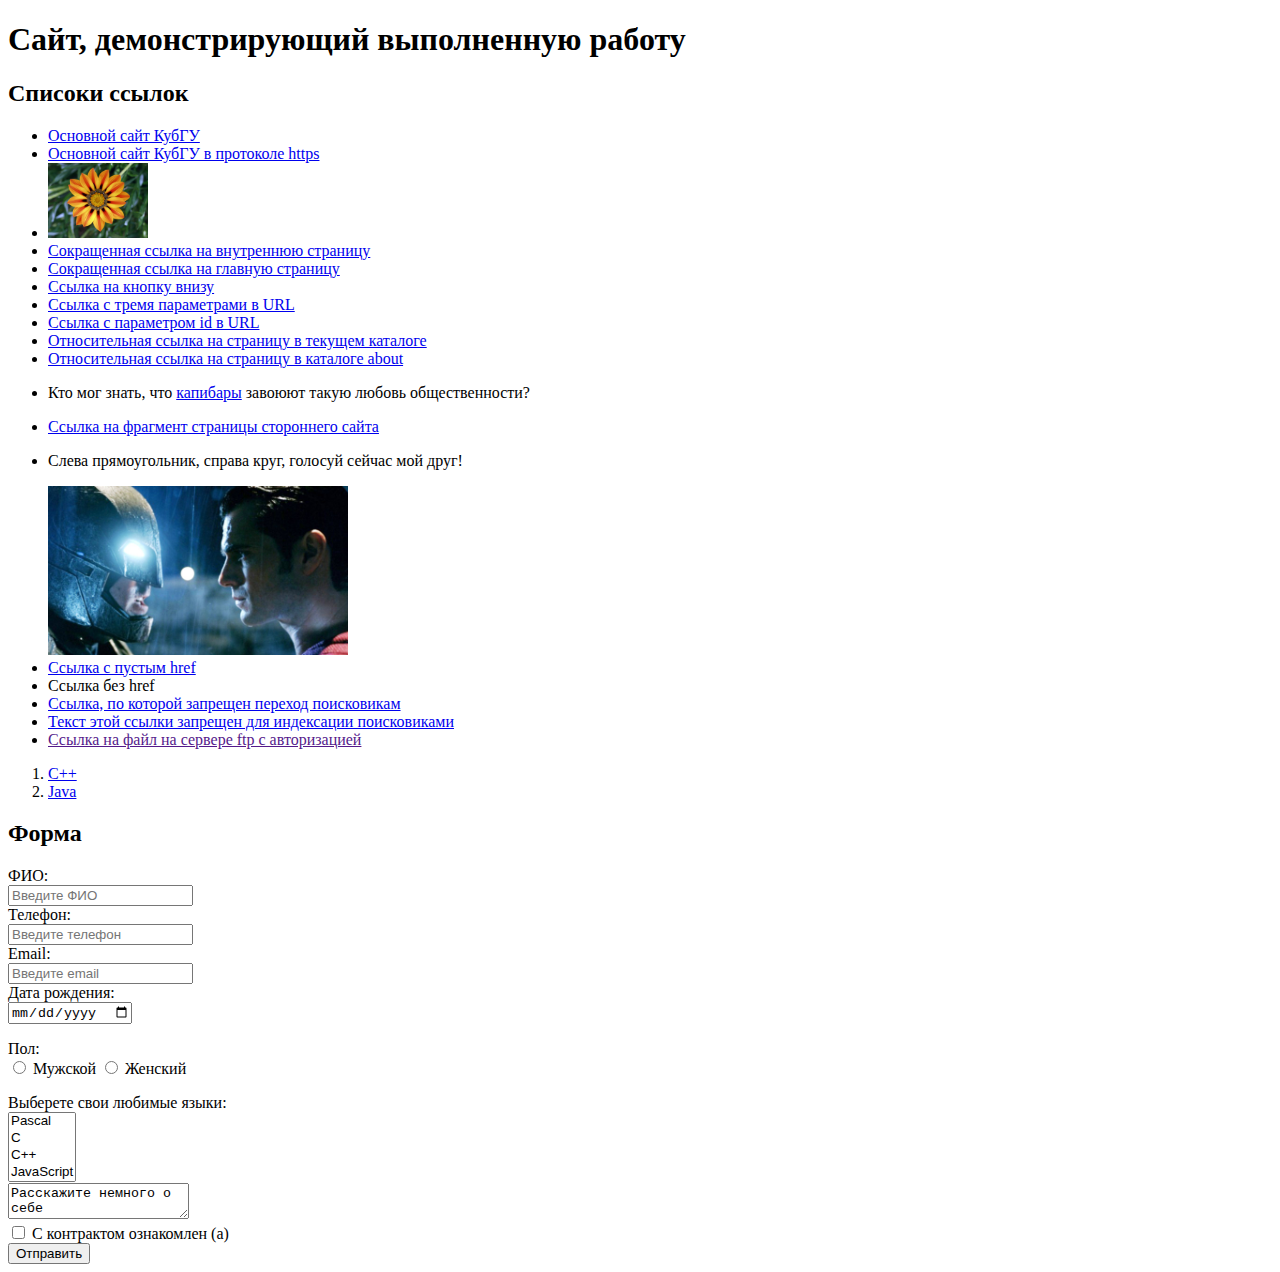
<file: index.html>
<!DOCTYPE html>
<html lang="ru">
<head>
    <meta charset="UTF-8">
    <title>Главная</title>
</head>
<body>
    <h1>Сайт, демонстрирующий выполненную работу</h1>
    <h2>Списоки ссылок</h2>
    <ul>
        <li>
            <a href="http://www.kubsu.ru/index.php">Основной сайт КубГУ</a>
        </li>
        <li>
            <a href="https://www.kubsu.ru/index.php">Основной сайт КубГУ в протоколе https</a>
        </li>
        <li>
            <a href="https://ru.wikipedia.org/wiki/Портал:Ботаника/Избранное_изображение/Архив/Октябрь_2008—ноябрь_2009">
                <img src="image.jpg" width="100" alt="Цветочек">
            </a>
        </li>
        <li>
            <a href="/inner.html">Сокращенная ссылка на внутреннюю страницу</a>
        </li>
        <li>
            <a href="/index.html">Сокращенная ссылка на главную страницу</a>
        </li>
        <li>
            <a href="#Unique_Id">Ссылка на кнопку внизу</a>
        </li>
        <li>
            <a href="https://www.youtube.com/watch?v=xm3YgoEiEDc&t=400s&ab_channel=10Hours&t=10000">Ссылка с тремя параметрами в URL</a>
        </li>
        <li>
            <a href="https://ru.wikipedia.org/wiki/Бэтмен#toc">Ссылка с параметром id в URL</a>
        </li>
        <li>
            <a href="inner.html">Относительная ссылка на страницу в текущем каталоге</a>
        </li>
        <li>
            <a href="about/about_inner.html">Относительная ссылка на страницу в каталоге about</a>
        </li>
        <li>
            <p>Кто мог знать, что <a href="https://www.zoopark-rostov.ru/index.php/novosti-i-sobytiya/667-5-interesnykh-faktov-o-kapibarakh">капибары</a> завоюют такую любовь общественности?</p>
        </li>
        <li>
            <a href="https://stackoverflow.com/questions/396145/how-can-i-vertically-center-a-div-element-for-all-browsers-using-css#answers-header">Ссылка на фрагмент страницы стороннего сайта</a>
        </li>
        <li>
            <p>
                Слева прямоугольник, справа круг, голосуй сейчас мой друг!
            </p>
            <img src="image2.jpg" alt="Бэтмен против Супермена" usemap="#Picture" width="300">
            <map name="Picture">
                <area shape="rect" coords="0,0,100,150" href="https://ru.wikipedia.org/wiki/Бэтмен" title="За Бэта!" alt="Бэтмен">
                <area shape="circle" coords="230,80,50" href="https://ru.wikipedia.org/wiki/Супермен" title="Я супер как и он!" alt="Супермен">
            </map>
        </li>
            
        <li>
            <a href="/">Ссылка с пустым href</a>
        </li>
        <li>
            <a>Ссылка без href</a>
        </li>
        <li>
            <a href="inner.html" rel="nofollow">Ссылка, по которой запрещен переход поисковикам</a>
        </li>
        <li>
            <!--noindex-->
                <a href="inner.html">Текст этой ссылки запрещен для индексации поисковиками</a>
            <!--/noindex-->
        </li>
        <li>
            <a href="">Ссылка на файл на сервере ftp с авторизацией</a>
        </li>
    </ul>
    <ol>
        <li>
            <a href="https://ru.wikipedia.org/wiki/C%2B%2B" title="Скорость и контроль!">C++</a>
        </li>
        <li>
            <a href="https://ru.wikipedia.org/wiki/Java" title="Мультиплатформенность наше всё!">Java</a>
        </li>
    </ol>
    <h2>Форма</h2>
    <form action="/" method="POST">
        <label>
            ФИО:
            <br>
            <input type="text" name="fio" placeholder="Введите ФИО" required pattern="^[А-Яа-яЁё\s]+$">
        </label>
        <br>
        <label>
            Телефон:
            <br>
            <input type="tel" name="tel" placeholder="Введите телефон" required pattern="^[ 0-9]+$">
        </label>
        <br>
        <label>
            Email:
            <br>
            <input type="email" name="email" placeholder="Введите email" required>
        </label>
        <br>
        <label>
            Дата рождения:
            <br>
            <input type="date" name="birthday" required>
        </label>
        <br>
        <p>
            Пол:
            <br>
            <label>
                <input type="radio" name="gender" value="male" required>
                Мужской
            </label>   
            <label>
                <input type="radio" name="gender" value="female" required>
                Женский
            </label>
        </p>
        <label>
            Выберете свои любимые языки:
            <br>
            <select name="favorite_language" multiple required>
                <option value="Pascal">Pascal</option>
                <option value="C">C</option>
                <option value="C++">C++</option>
                <option value="JavaScript">JavaScript</option>
                <option value="PHP">PHP</option>
                <option value="Python">Python</option>
                <option value="Java">Java</option>
                <option value="Haskel">Haskel</option>
                <option value="Clojure">Clojure</option>
                <option value="Prolog">Prolog</option>
                <option value="Scala">Scala</option>
            </select>
        </label>
        <br>
        <textarea name="biography" required>Расскажите немного о себе</textarea>
        <br>
        <label>
            <input type="checkbox" name="agreement" required>
            С контрактом ознакомлен (а)
        </label>
        <br>
        <input type="submit" id="Unique_Id" value="Отправить">
    </form>
</body>
</html>
</file>
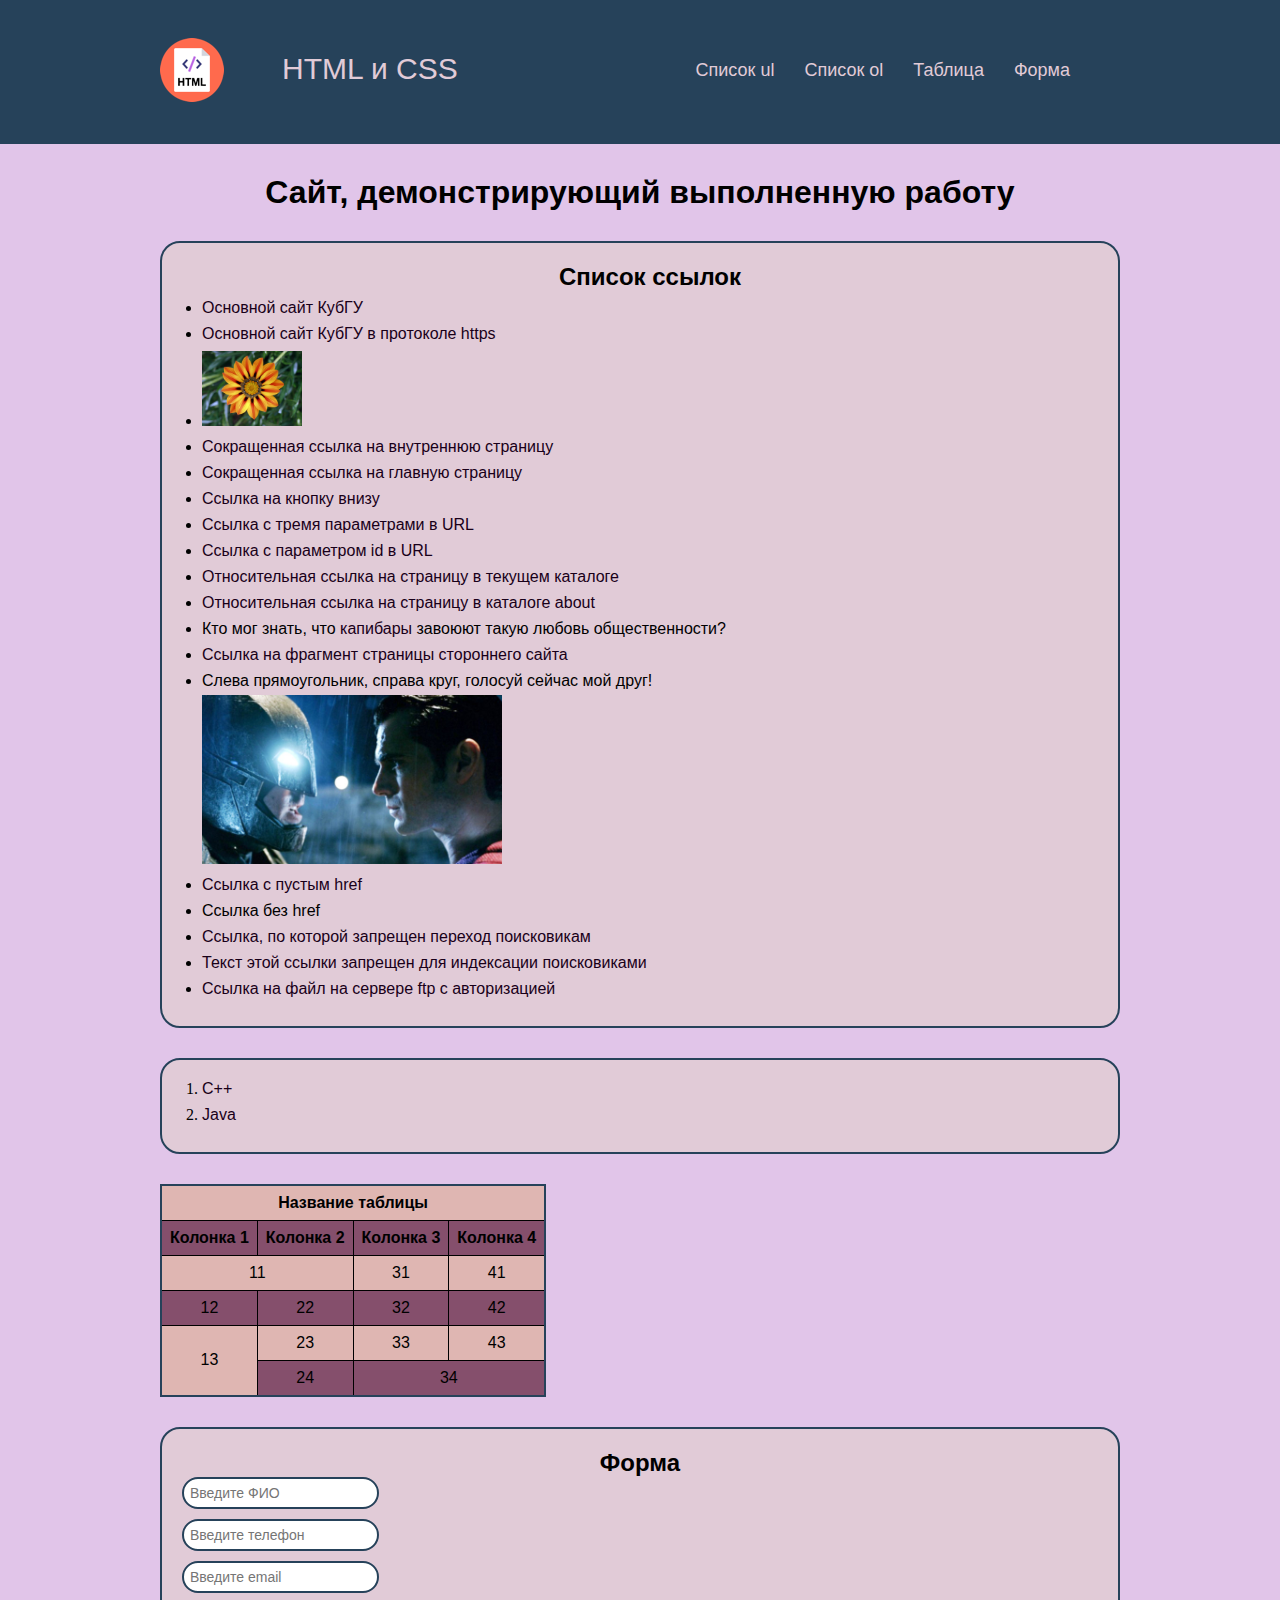
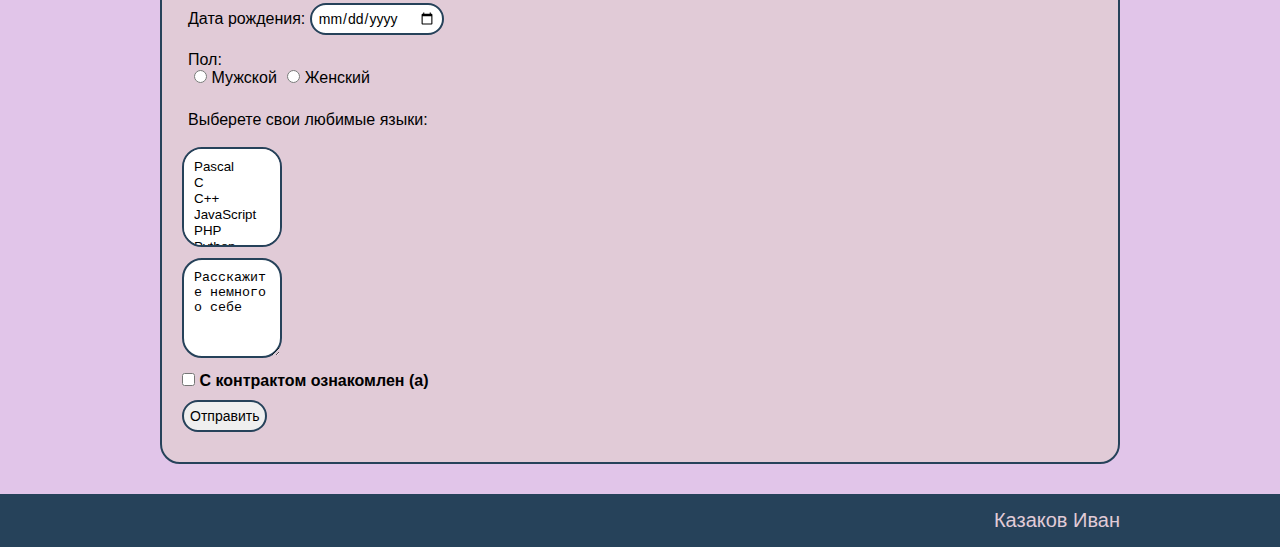
<file: web_2/index.html>
<!DOCTYPE html>
<html lang="ru">
<head>
    <meta charset="UTF-8">
    <link rel="stylesheet" href="style.css">
    <title>Главная</title>
</head>
<body>

    <header class="header">
        <div class="content">
            <div class="wrapper">
                <div class="left">
                    <div class="logo">
                        <img src="logo.png" alt="Логотип">
                    </div>
                    <div class="name">
                        HTML и CSS
                    </div>
                </div>
                <div class="right">
                    <nav>
                        <ul class="list wrapper">
                            <li>
                                <a href="https://wirelessbiobot.github.io/web_2/#id_ul">Список ul</a>
                            </li>
                            <li>
                                <a href="https://wirelessbiobot.github.io/web_2/#id_ol">Список ol</a>
                            </li>
                            <li>
                                <a href="https://wirelessbiobot.github.io/web_2/#id_table">Таблица</a>
                            </li>
                            <li>
                                <a href="https://wirelessbiobot.github.io/web_2/#id_form">Форма</a>
                            </li>
                        </ul>
                    </nav>
                </div>
            </div>
            
        </div>
    </header>

    <main>
        <div class="content">
            <div class="background">
                <h1>Сайт, демонстрирующий выполненную работу</h1>
                <ul id="id_ul" class="references block">
                    <li class="references__item block_title list_title">
                        <h2>Список ссылок</h2>
                    </li>
                    <li class="references__item">
                        <a href="http://www.kubsu.ru/index.php">Основной сайт КубГУ</a>
                    </li>
                    <li class="references__item">
                        <a href="https://www.kubsu.ru/index.php">Основной сайт КубГУ в протоколе https</a>
                    </li>
                    <li class="references__item">
                        <a href="https://ru.wikipedia.org/wiki/Портал:Ботаника/Избранное_изображение/Архив/Октябрь_2008—ноябрь_2009">
                            <img src="image.jpg" width="100" alt="Цветочек">
                        </a>
                    </li>
                    <li class="references__item">
                        <a href="/inner.html">Сокращенная ссылка на внутреннюю страницу</a>
                    </li>
                    <li class="references__item">
                        <a href="/index.html">Сокращенная ссылка на главную страницу</a>
                    </li>
                    <li class="references__item">
                        <a href="#Unique_Id">Ссылка на кнопку внизу</a>
                    </li>
                    <li class="references__item">
                        <a href="https://www.youtube.com/watch?v=xm3YgoEiEDc&t=400s&ab_channel=10Hours&t=10000">Ссылка с тремя параметрами в URL</a>
                    </li>
                    <li class="references__item">
                        <a href="https://ru.wikipedia.org/wiki/Бэтмен#toc">Ссылка с параметром id в URL</a>
                    </li>
                    <li class="references__item">
                        <a href="inner.html">Относительная ссылка на страницу в текущем каталоге</a>
                    </li>
                    <li class="references__item">
                        <a href="about/about_inner.html">Относительная ссылка на страницу в каталоге about</a>
                    </li>
                    <li class="references__item">
                        <p>Кто мог знать, что <a href="https://www.zoopark-rostov.ru/index.php/novosti-i-sobytiya/667-5-interesnykh-faktov-o-kapibarakh">капибары</a> завоюют такую любовь общественности?</p>
                    </li>
                    <li class="references__item">
                        <a href="https://stackoverflow.com/questions/396145/how-can-i-vertically-center-a-div-element-for-all-browsers-using-css#answers-header">Ссылка на фрагмент страницы стороннего сайта</a>
                    </li>
                    <li class="references__item">
                        <p>
                            Слева прямоугольник, справа круг, голосуй сейчас мой друг!
                        </p>
                        <img src="image2.jpg" alt="Бэтмен против Супермена" usemap="#Picture" width="300">
                        <map name="Picture">
                            <area shape="rect" coords="0,0,100,150" href="https://ru.wikipedia.org/wiki/Бэтмен" title="За Бэта!" alt="Бэтмен">
                            <area shape="circle" coords="230,80,50" href="https://ru.wikipedia.org/wiki/Супермен" title="Я супер как и он!" alt="Супермен">
                        </map>
                    </li>
                        
                    <li class="references__item">
                        <a href="/">Ссылка с пустым href</a>
                    </li>
                    <li class="references__item">
                        <a>Ссылка без href</a>
                    </li>
                    <li class="references__item">
                        <a href="inner.html" rel="nofollow">Ссылка, по которой запрещен переход поисковикам</a>
                    </li>
                    <li class="references__item">
                        <!--noindex-->
                            <a href="inner.html">Текст этой ссылки запрещен для индексации поисковиками</a>
                        <!--/noindex-->
                    </li>
                    <li class="references__item">
                        <a href="">Ссылка на файл на сервере ftp с авторизацией</a>
                    </li>
                </ul>
                <ol id="id_ol" class="references block">
                    <li class="references__item">
                        <a href="https://ru.wikipedia.org/wiki/C%2B%2B" title="Скорость и контроль!">C++</a>
                    </li>
                    <li class="references__item">
                        <a href="https://ru.wikipedia.org/wiki/Java" title="Мультиплатформенность наше всё!">Java</a>
                    </li>
                </ol>
    
                <table id="id_table" class="table block">
                    <tr class="odd">
                        <th class="table_header table_item" colspan="4">
                            Название таблицы
                        </th>
                    </tr>
                    <tr class="even">
                        <th class="table_item">Колонка 1</th>
                        <th class="table_item">Колонка 2</th>
                        <th class="table_item">Колонка 3</th>
                        <th class="table_item">Колонка 4</th>
                    </tr>
                    <tr class="odd">
                        <td colspan="2" class="table_item">11</td>
                        <td class="table_item">31</td>
                        <td class="table_item">41</td>
                    </tr>
                    <tr class="even">
                        <td class="table_item">12</td>
                        <td class="table_item">22</td>
                        <td class="table_item">32</td>
                        <td class="table_item">42</td>
                    </tr>
                    <tr class="odd">
                        <td rowspan="2" class="table_item">13</td>
                        <td class="table_item">23</td>
                        <td class="table_item">33</td>
                        <td class="table_item">43</td>
                    </tr>
                    <tr class="even">
                        <td class="table_item">24</td>
                        <td colspan="2" class="table_item">34</td>
                    </tr>
                </table>
    
                <form id="id_form" action="/" method="POST" class="block">
                <h2 class="block_title">Форма</h2>
                    <label>
                        <input class="form_item" type="text" name="fio" placeholder="Введите ФИО" required pattern="^[А-Яа-яЁё\s]+$">
                    </label>
                    <br>
                    <label>
                        <input class="form_item" type="tel" name="tel" placeholder="Введите телефон" required pattern="^[ 0-9]+$">
                    </label>
                    <br>
                    <label>
                        <input class="form_item" type="email" name="email" placeholder="Введите email" required>
                    </label>
                    <br>
                    <label class="form_text">
                        Дата рождения:
                        <input class="form_item" type="date" name="birthday" required>
                    </label>
                    <br>
                    <p class="form_text">
                        Пол:
                        <br>
                        <label class="form_text">
                            <input type="radio" name="gender" value="male" required>
                            Мужской
                        </label>   
                        <label>
                            <input type="radio" name="gender" value="female" required>
                            Женский
                        </label>
                    </p>
                    <br>
                    <label class="form_text">
                        Выберете свои любимые языки:
                        <br>
                        <br>
                        <select name="favorite_language" multiple required>
                            <option value="Pascal">Pascal</option>
                            <option value="C">C</option>
                            <option value="C++">C++</option>
                            <option value="JavaScript">JavaScript</option>
                            <option value="PHP">PHP</option>
                            <option value="Python">Python</option>
                            <option value="Java">Java</option>
                            <option value="Haskel">Haskel</option>
                            <option value="Clojure">Clojure</option>
                            <option value="Prolog">Prolog</option>
                            <option value="Scala">Scala</option>
                        </select>
                    </label>
                    <br>
                    <textarea name="biography" required>Расскажите немного о себе</textarea>
                    <br>
                    <label class="agreement">
                        <input type="checkbox" name="agreement" required>
                        С контрактом ознакомлен (а)
                    </label>
                    <br>
                    <input class="form_item button" type="submit" id="Unique_Id" value="Отправить">
                </form>
            </div>
        </div>
    </main>

    <footer class="footer">
        <div class="content">
            <div class="wrapper">
                <div class="footer__text">
                    Казаков Иван
                </div>
            </div>
        </div>
    </footer>
</body>
</html>
</file>
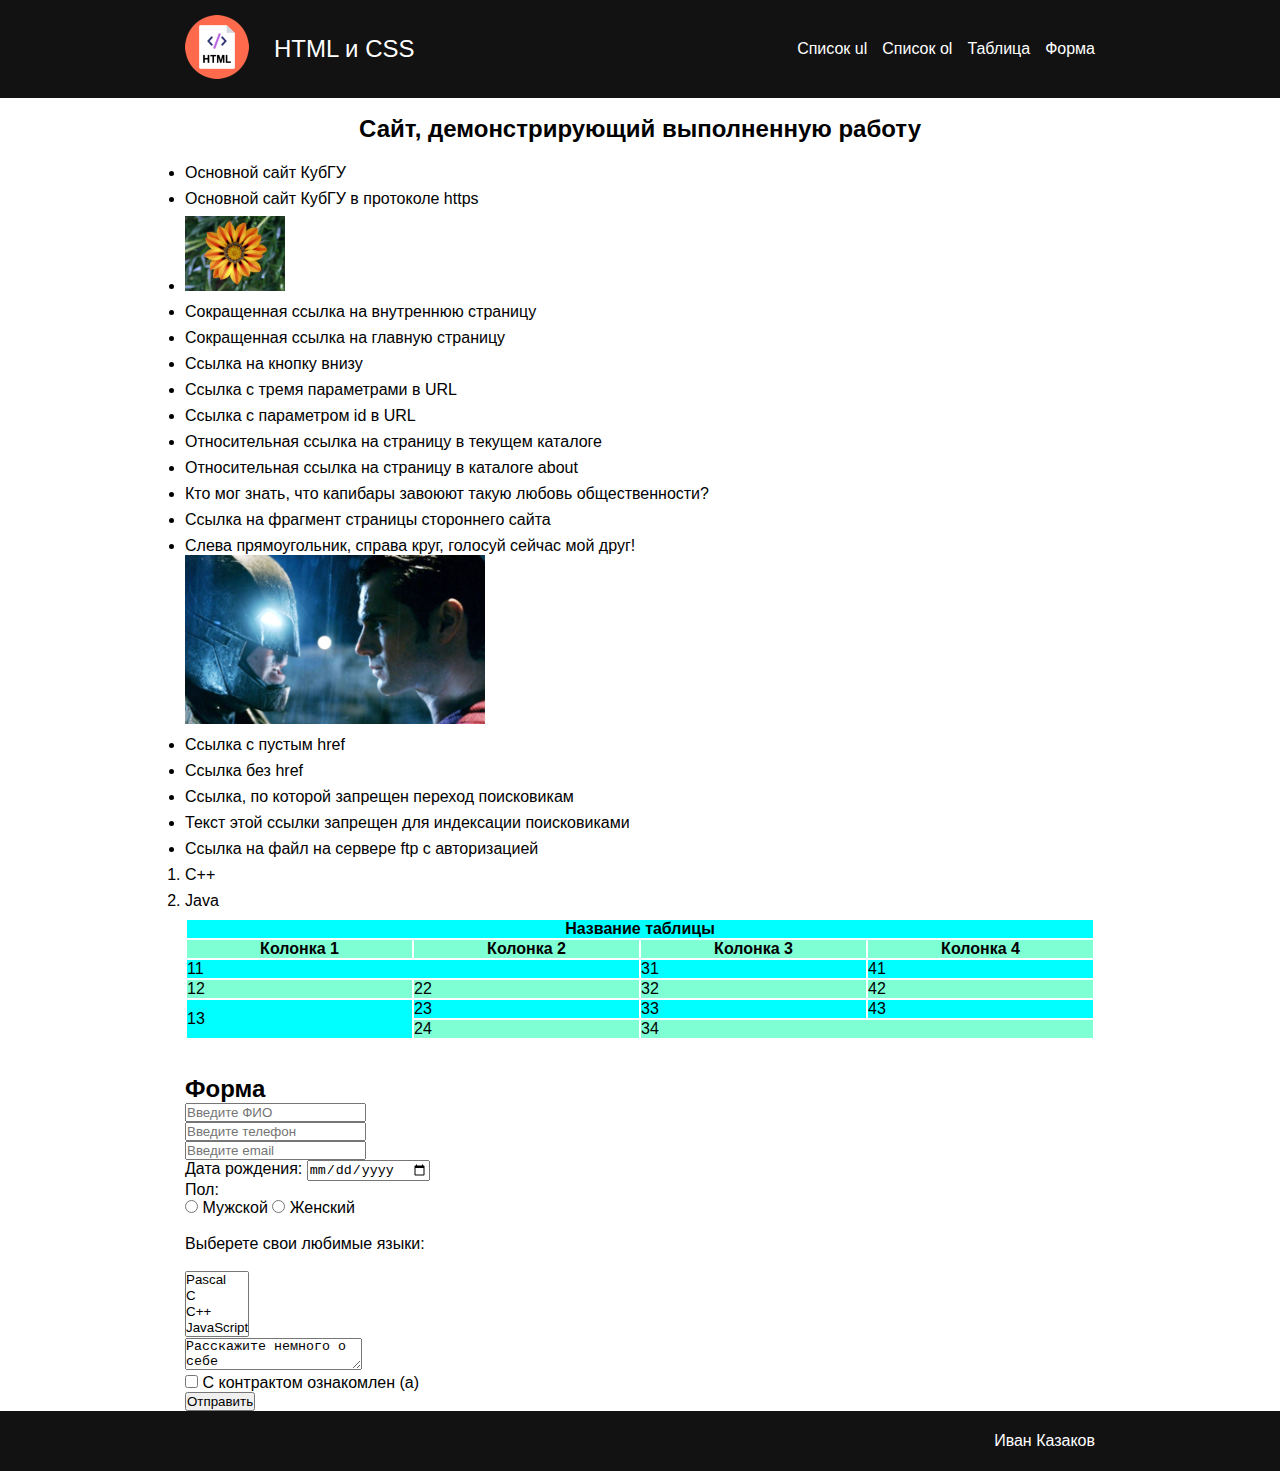
<file: web_3/index.html>
<!DOCTYPE html>
<html lang="ru">
<head>
    <link rel="stylesheet" href="style.css">
    <meta charset="UTF-8">
    <meta name="viewport" content="width=device-width, initial-scale=1.0">
    <title>Главная</title>
</head>
<body>
    <header class="header">
        <div class="container header__container">
            <div class="header__content-left">
                <div class="header__logo">
                    <img  class="header__logo-img" src="images/logo.png" alt="Логотип">
                </div>
                <div class="header__title">
                    HTML и CSS
                </div>
            </div>
            <nav class="header__nav">
                <ul class="header__menu">
                    <li class="header__menu-item">
                        <a class="header__menu-link" href="https://wirelessbiobot.github.io/web_3/#id_ul">Список ul</a>
                    </li>
                    <li class="header__menu-item">
                        <a class="header__menu-link" href="https://wirelessbiobot.github.io/web_3/#id_ol">Список ol</a>
                    </li>
                    <li class="header__menu-item">
                        <a class="header__menu-link" href="https://wirelessbiobot.github.io/web_3/#id_table">Таблица</a>
                    </li>
                    <li class="header__menu-item">
                        <a class="header__menu-link" href="https://wirelessbiobot.github.io/web_3/#id_form">Форма</a>
                    </li>
                </ul>
            </nav>
        </div>
    </header>
    <main class="main">

        <section class="flex-box-order">
            <div class="container flex-box-order__container">


                <!--======== UL ========-->


                <h1 class="flex-box-order__title">Сайт, демонстрирующий выполненную работу</h1>
                <ul class="flex-box-order__list" id="id_ul">
                    <li class="flex-box-order__list-item">
                        <a class="flex-box-order__list-link" href="http://www.kubsu.ru/index.php">Основной сайт КубГУ</a>
                    </li>
                    <li class="flex-box-order__list-item">
                        <a class="flex-box-order__list-link" href="https://www.kubsu.ru/index.php">Основной сайт КубГУ в протоколе https</a>
                    </li>
                    <li class="flex-box-order__list-item">
                        <a class="flex-box-order__list-link" href="https://ru.wikipedia.org/wiki/Портал:Ботаника/Избранное_изображение/Архив/Октябрь_2008—ноябрь_2009">
                            <img src="images/image.jpg" width="100" alt="Цветочек">
                        </a>
                    </li>
                    <li class="flex-box-order__list-item">
                        <a class="flex-box-order__list-link" href="/inner.html">Сокращенная ссылка на внутреннюю страницу</a>
                    </li>
                    <li class="flex-box-order__list-item">
                        <a class="flex-box-order__list-link" href="/index.html">Сокращенная ссылка на главную страницу</a>
                    </li>
                    <li class="flex-box-order__list-item">
                        <a class="flex-box-order__list-link" href="#Unique_Id">Ссылка на кнопку внизу</a>
                    </li>
                    <li class="flex-box-order__list-item">
                        <a class="flex-box-order__list-link" href="https://www.youtube.com/watch?v=xm3YgoEiEDc&t=400s&ab_channel=10Hours&t=10000">Ссылка с тремя параметрами в URL</a>
                    </li>
                    <li class="flex-box-order__list-item">
                        <a class="flex-box-order__list-link" href="https://ru.wikipedia.org/wiki/Бэтмен#toc">Ссылка с параметром id в URL</a>
                    </li>
                    <li class="flex-box-order__list-item">
                        <a class="flex-box-order__list-link" href="inner.html">Относительная ссылка на страницу в текущем каталоге</a>
                    </li>
                    <li class="flex-box-order__list-item">
                        <a class="flex-box-order__list-link" href="about/about_inner.html">Относительная ссылка на страницу в каталоге about</a>
                    </li>
                    <li class="flex-box-order__list-item">
                        <p>Кто мог знать, что <a class="flex-box-order__list-link" href="https://www.zoopark-rostov.ru/index.php/novosti-i-sobytiya/667-5-interesnykh-faktov-o-kapibarakh">капибары</a> завоюют такую любовь общественности?</p>
                    </li>
                    <li class="flex-box-order__list-item">
                        <a class="flex-box-order__list-link" href="https://stackoverflow.com/questions/396145/how-can-i-vertically-center-a-div-element-for-all-browsers-using-css#answers-header">Ссылка на фрагмент страницы стороннего сайта</a>
                    </li>
                    <li class="flex-box-order__list-item">
                        <p>
                            Слева прямоугольник, справа круг, голосуй сейчас мой друг!
                        </p>
                        <img src="images/image2.jpg" alt="Бэтмен против Супермена" usemap="#Picture" width="300">
                        <map name="Picture">
                            <area shape="rect" coords="0,0,100,150" href="https://ru.wikipedia.org/wiki/Бэтмен" title="За Бэта!" alt="Бэтмен">
                            <area shape="circle" coords="230,80,50" href="https://ru.wikipedia.org/wiki/Супермен" title="Я супер как и он!" alt="Супермен">
                        </map>
                    </li>
                        
                    <li class="flex-box-order__list-item">
                        <a class="flex-box-order__list-link" href="/">Ссылка с пустым href</a>
                    </li>
                    <li class="flex-box-order__list-item">
                        <a class="flex-box-order__list-link">Ссылка без href</a>
                    </li>
                    <li class="flex-box-order__list-item">
                        <a class="flex-box-order__list-link" href="inner.html" rel="nofollow">Ссылка, по которой запрещен переход поисковикам</a>
                    </li>
                    <li class="flex-box-order__list-item">
                        <!--noindex-->
                            <a class="flex-box-order__list-link" href="inner.html">Текст этой ссылки запрещен для индексации поисковиками</a>
                        <!--/noindex-->
                    </li>
                    <li class="flex-box-order__list-item">
                        <a class="flex-box-order__list-link" href="">Ссылка на файл на сервере ftp с авторизацией</a>
                    </li>
                </ul>


                <!--======== OL ==========-->


                <ol class="flex-box-order__ol-list" id="id_ol">
                    <li class="flex-box-order__list-item">
                        <a class="flex-box-order__list-link" href="https://ru.wikipedia.org/wiki/C%2B%2B" title="Скорость и контроль!">C++</a>
                    </li>
                    <li class="flex-box-order__list-item">
                        <a class="flex-box-order__list-link" href="https://ru.wikipedia.org/wiki/Java" title="Мультиплатформенность наше всё!">Java</a>
                    </li>
                </ol>


                <!--======== TABLE ========-->


                <table class="flex-box-order__table" id="id_table">
                    <tr class="flex-box-order__table-odd">
                        <th class="flex-box-order__table-header flex-box-order__table-item" colspan="4">
                            Название таблицы
                        </th>
                    </tr>
                    <tr class="flex-box-order__table-even">
                        <th class="flex-box-order__table-item">Колонка 1</th>
                        <th class="flex-box-order__table-item">Колонка 2</th>
                        <th class="flex-box-order__table-item">Колонка 3</th>
                        <th class="flex-box-order__table-item">Колонка 4</th>
                    </tr>
                    <tr class="flex-box-order__table-odd">
                        <td class="flex-box-order__table-item" colspan="2">11</td>
                        <td class="flex-box-order__table-item">31</td>
                        <td class="flex-box-order__table-item">41</td>
                    </tr>
                    <tr class="flex-box-order__table-even">
                        <td class="flex-box-order__table-item">12</td>
                        <td class="flex-box-order__table-item">22</td>
                        <td class="flex-box-order__table-item">32</td>
                        <td class="flex-box-order__table-item">42</td>
                    </tr>
                    <tr class="flex-box-order__table-odd">
                        <td class="flex-box-order__table-item" rowspan="2">13</td>
                        <td class="flex-box-order__table-item">23</td>
                        <td class="flex-box-order__table-item">33</td>
                        <td class="flex-box-order__table-item">43</td>
                    </tr>
                    <tr class="flex-box-order__table-even">
                        <td class="flex-box-order__table-item">24</td>
                        <td class="flex-box-order__table-item" colspan="2">34</td>
                    </tr>
                </table>
            </div>
        </section>

        <section class="form-section">
            <div class="container">
                <form id="id_form" action="/" method="POST" class="block">
                    <h2 class="block_title">Форма</h2>
                        <label>
                            <input class="form_item" type="text" name="fio" placeholder="Введите ФИО" required pattern="^[А-Яа-яЁё\s]+$">
                        </label>
                        <br>
                        <label>
                            <input class="form_item" type="tel" name="tel" placeholder="Введите телефон" required pattern="^[ 0-9]+$">
                        </label>
                        <br>
                        <label>
                            <input class="form_item" type="email" name="email" placeholder="Введите email" required>
                        </label>
                        <br>
                        <label class="form_text">
                            Дата рождения:
                            <input class="form_item" type="date" name="birthday" required>
                        </label>
                        <br>
                        <p class="form_text">
                            Пол:
                            <br>
                            <label class="form_text">
                                <input type="radio" name="gender" value="male" required>
                                Мужской
                            </label>   
                            <label>
                                <input type="radio" name="gender" value="female" required>
                                Женский
                            </label>
                        </p>
                        <br>
                        <label class="form_text">
                            Выберете свои любимые языки:
                            <br>
                            <br>
                            <select name="favorite_language" multiple required>
                                <option value="Pascal">Pascal</option>
                                <option value="C">C</option>
                                <option value="C++">C++</option>
                                <option value="JavaScript">JavaScript</option>
                                <option value="PHP">PHP</option>
                                <option value="Python">Python</option>
                                <option value="Java">Java</option>
                                <option value="Haskel">Haskel</option>
                                <option value="Clojure">Clojure</option>
                                <option value="Prolog">Prolog</option>
                                <option value="Scala">Scala</option>
                            </select>
                        </label>
                        <br>
                        <textarea name="biography" required>Расскажите немного о себе</textarea>
                        <br>
                        <label class="agreement">
                            <input type="checkbox" name="agreement" required>
                            С контрактом ознакомлен (а)
                        </label>
                        <br>
                        <input class="form_item button" type="submit" id="Unique_Id" value="Отправить">
                    </form>
            </div>
        </section>

    </main>

    <footer class="footer">
        <div class="container footer__container">
            <div class="footer__text">Иван Казаков</div>
        </div>
    </footer>

</body>
</html>
</file>
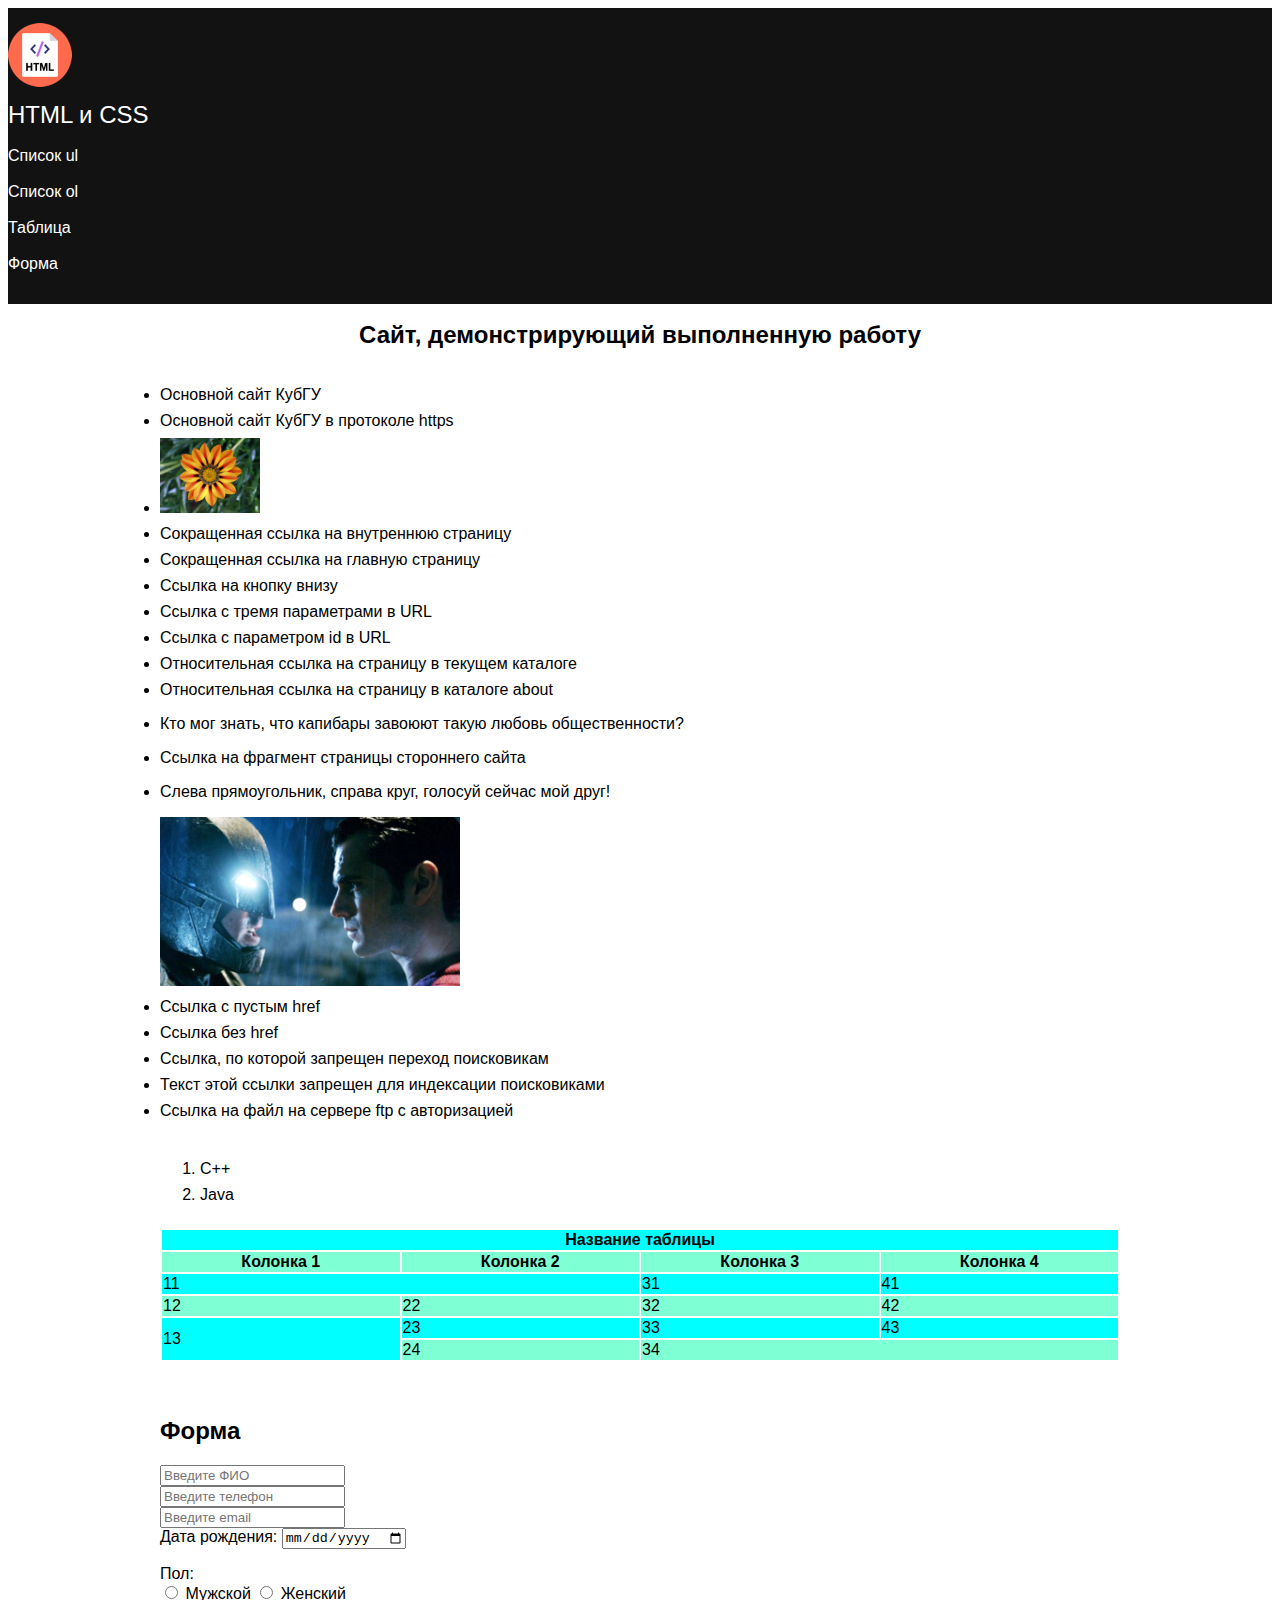
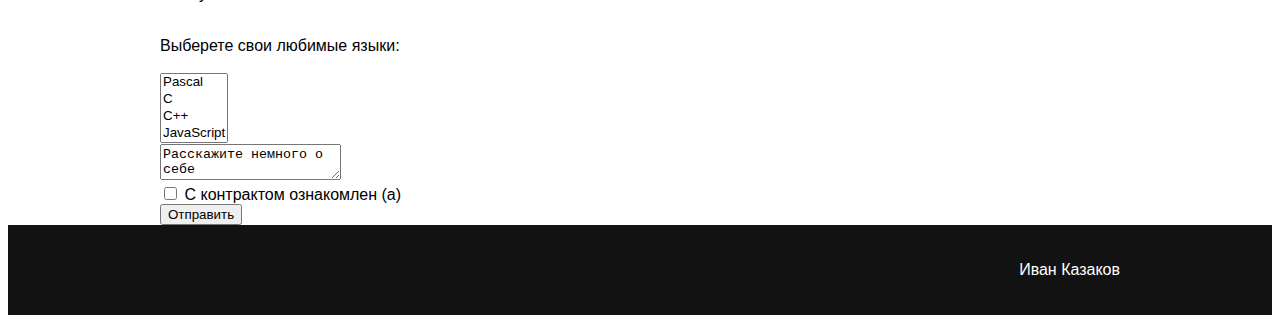
<file: web_4/index.html>
<!DOCTYPE html>
<html lang="ru">
<head>
    <meta charset="UTF-8">
    <meta name="viewport" content="width=device-width, initial-scale=1.0">
    <link href="https://cdn.jsdelivr.net/npm/bootstrap@5.3.2/dist/css/bootstrap.min.css" rel="stylesheet" integrity="sha384-T3c6CoIi6uLrA9TneNEoa7RxnatzjcDSCmG1MXxSR1GAsXEV/Dwwykc2MPK8M2HN" crossorigin="anonymous">
    <link rel="stylesheet" href="style.css">
    <title>Главная</title>
</head>
<body>
    <header class="header">
        <div class="container-fluid header__container">
            <div class="row">
                <div class="col-md-4 header__content-left">
                    <div class="row">
                        <div class="col-4 header__logo">
                            <img class="header__logo-img" src="images/logo.png" alt="Логотип">
                        </div>
                        <div class="col-6 header__title">HTML и CSS</div>
                    </div>
                </div>
                <nav class="col-md-8 header__nav">
                    <ul class="row header__menu">
                        <li class="col-md-3 header__menu-item">
                            <a class="header__menu-link" href="https://wirelessbiobot.github.io/web_4/#id_ul">Список ul</a>
                        </li>
                        <li class="col-md-3 header__menu-item">
                            <a class="header__menu-link" href="https://wirelessbiobot.github.io/web_4/#id_ol">Список ol</a>
                        </li>
                        <li class="col-md-3 header__menu-item">
                            <a class="header__menu-link" href="https://wirelessbiobot.github.io/web_4/#id_table">Таблица</a>
                        </li>
                        <li class="col-md-3 header__menu-item">
                            <a class="header__menu-link" href="https://wirelessbiobot.github.io/web_4/#id_form">Форма</a>
                        </li>
                    </ul>
                </nav>
            </div>
        </div>
    </header>
    <main class="main">

        <section class="flex-box-order">
            <div class="container flex-box-order__container">


                <!--======== UL ========-->


                <h1 class="flex-box-order__title">Сайт, демонстрирующий выполненную работу</h1>
                <ul class="flex-box-order__list" id="id_ul">
                    <li class="flex-box-order__list-item">
                        <a class="flex-box-order__list-link" href="http://www.kubsu.ru/index.php">Основной сайт КубГУ</a>
                    </li>
                    <li class="flex-box-order__list-item">
                        <a class="flex-box-order__list-link" href="https://www.kubsu.ru/index.php">Основной сайт КубГУ в протоколе https</a>
                    </li>
                    <li class="flex-box-order__list-item">
                        <a class="flex-box-order__list-link" href="https://ru.wikipedia.org/wiki/Портал:Ботаника/Избранное_изображение/Архив/Октябрь_2008—ноябрь_2009">
                            <img src="images/image.jpg" width="100" alt="Цветочек">
                        </a>
                    </li>
                    <li class="flex-box-order__list-item">
                        <a class="flex-box-order__list-link" href="/inner.html">Сокращенная ссылка на внутреннюю страницу</a>
                    </li>
                    <li class="flex-box-order__list-item">
                        <a class="flex-box-order__list-link" href="/index.html">Сокращенная ссылка на главную страницу</a>
                    </li>
                    <li class="flex-box-order__list-item">
                        <a class="flex-box-order__list-link" href="#Unique_Id">Ссылка на кнопку внизу</a>
                    </li>
                    <li class="flex-box-order__list-item">
                        <a class="flex-box-order__list-link" href="https://www.youtube.com/watch?v=xm3YgoEiEDc&t=400s&ab_channel=10Hours&t=10000">Ссылка с тремя параметрами в URL</a>
                    </li>
                    <li class="flex-box-order__list-item">
                        <a class="flex-box-order__list-link" href="https://ru.wikipedia.org/wiki/Бэтмен#toc">Ссылка с параметром id в URL</a>
                    </li>
                    <li class="flex-box-order__list-item">
                        <a class="flex-box-order__list-link" href="inner.html">Относительная ссылка на страницу в текущем каталоге</a>
                    </li>
                    <li class="flex-box-order__list-item">
                        <a class="flex-box-order__list-link" href="about/about_inner.html">Относительная ссылка на страницу в каталоге about</a>
                    </li>
                    <li class="flex-box-order__list-item">
                        <p>Кто мог знать, что <a class="flex-box-order__list-link" href="https://www.zoopark-rostov.ru/index.php/novosti-i-sobytiya/667-5-interesnykh-faktov-o-kapibarakh">капибары</a> завоюют такую любовь общественности?</p>
                    </li>
                    <li class="flex-box-order__list-item">
                        <a class="flex-box-order__list-link" href="https://stackoverflow.com/questions/396145/how-can-i-vertically-center-a-div-element-for-all-browsers-using-css#answers-header">Ссылка на фрагмент страницы стороннего сайта</a>
                    </li>
                    <li class="flex-box-order__list-item">
                        <p>
                            Слева прямоугольник, справа круг, голосуй сейчас мой друг!
                        </p>
                        <img src="images/image2.jpg" alt="Бэтмен против Супермена" usemap="#Picture" width="300">
                        <map name="Picture">
                            <area shape="rect" coords="0,0,100,150" href="https://ru.wikipedia.org/wiki/Бэтмен" title="За Бэта!" alt="Бэтмен">
                            <area shape="circle" coords="230,80,50" href="https://ru.wikipedia.org/wiki/Супермен" title="Я супер как и он!" alt="Супермен">
                        </map>
                    </li>
                        
                    <li class="flex-box-order__list-item">
                        <a class="flex-box-order__list-link" href="/">Ссылка с пустым href</a>
                    </li>
                    <li class="flex-box-order__list-item">
                        <a class="flex-box-order__list-link">Ссылка без href</a>
                    </li>
                    <li class="flex-box-order__list-item">
                        <a class="flex-box-order__list-link" href="inner.html" rel="nofollow">Ссылка, по которой запрещен переход поисковикам</a>
                    </li>
                    <li class="flex-box-order__list-item">
                        <!--noindex-->
                            <a class="flex-box-order__list-link" href="inner.html">Текст этой ссылки запрещен для индексации поисковиками</a>
                        <!--/noindex-->
                    </li>
                    <li class="flex-box-order__list-item">
                        <a class="flex-box-order__list-link" href="">Ссылка на файл на сервере ftp с авторизацией</a>
                    </li>
                </ul>


                <!--======== OL ==========-->


                <ol class="flex-box-order__ol-list" id="id_ol">
                    <li class="flex-box-order__list-item">
                        <a class="flex-box-order__list-link" href="https://ru.wikipedia.org/wiki/C%2B%2B" title="Скорость и контроль!">C++</a>
                    </li>
                    <li class="flex-box-order__list-item">
                        <a class="flex-box-order__list-link" href="https://ru.wikipedia.org/wiki/Java" title="Мультиплатформенность наше всё!">Java</a>
                    </li>
                </ol>


                <!--======== TABLE ========-->


                <table class="flex-box-order__table" id="id_table">
                    <tr class="flex-box-order__table-odd">
                        <th class="flex-box-order__table-header flex-box-order__table-item" colspan="4">
                            Название таблицы
                        </th>
                    </tr>
                    <tr class="flex-box-order__table-even">
                        <th class="flex-box-order__table-item">Колонка 1</th>
                        <th class="flex-box-order__table-item">Колонка 2</th>
                        <th class="flex-box-order__table-item">Колонка 3</th>
                        <th class="flex-box-order__table-item">Колонка 4</th>
                    </tr>
                    <tr class="flex-box-order__table-odd">
                        <td class="flex-box-order__table-item" colspan="2">11</td>
                        <td class="flex-box-order__table-item">31</td>
                        <td class="flex-box-order__table-item">41</td>
                    </tr>
                    <tr class="flex-box-order__table-even">
                        <td class="flex-box-order__table-item">12</td>
                        <td class="flex-box-order__table-item">22</td>
                        <td class="flex-box-order__table-item">32</td>
                        <td class="flex-box-order__table-item">42</td>
                    </tr>
                    <tr class="flex-box-order__table-odd">
                        <td class="flex-box-order__table-item" rowspan="2">13</td>
                        <td class="flex-box-order__table-item">23</td>
                        <td class="flex-box-order__table-item">33</td>
                        <td class="flex-box-order__table-item">43</td>
                    </tr>
                    <tr class="flex-box-order__table-even">
                        <td class="flex-box-order__table-item">24</td>
                        <td class="flex-box-order__table-item" colspan="2">34</td>
                    </tr>
                </table>
            </div>
        </section>

        <section class="form-section">
            <div class="container">
                <form id="id_form" action="/" method="POST" class="block">
                    <h2 class="block_title">Форма</h2>
                        <label>
                            <input class="form_item" type="text" name="fio" placeholder="Введите ФИО" required pattern="^[А-Яа-яЁё\s]+$">
                        </label>
                        <br>
                        <label>
                            <input class="form_item" type="tel" name="tel" placeholder="Введите телефон" required pattern="^[ 0-9]+$">
                        </label>
                        <br>
                        <label>
                            <input class="form_item" type="email" name="email" placeholder="Введите email" required>
                        </label>
                        <br>
                        <label class="form_text">
                            Дата рождения:
                            <input class="form_item" type="date" name="birthday" required>
                        </label>
                        <br>
                        <p class="form_text">
                            Пол:
                            <br>
                            <label class="form_text">
                                <input type="radio" name="gender" value="male" required>
                                Мужской
                            </label>   
                            <label>
                                <input type="radio" name="gender" value="female" required>
                                Женский
                            </label>
                        </p>
                        <br>
                        <label class="form_text">
                            Выберете свои любимые языки:
                            <br>
                            <br>
                            <select name="favorite_language" multiple required>
                                <option value="Pascal">Pascal</option>
                                <option value="C">C</option>
                                <option value="C++">C++</option>
                                <option value="JavaScript">JavaScript</option>
                                <option value="PHP">PHP</option>
                                <option value="Python">Python</option>
                                <option value="Java">Java</option>
                                <option value="Haskel">Haskel</option>
                                <option value="Clojure">Clojure</option>
                                <option value="Prolog">Prolog</option>
                                <option value="Scala">Scala</option>
                            </select>
                        </label>
                        <br>
                        <textarea name="biography" required>Расскажите немного о себе</textarea>
                        <br>
                        <label class="agreement">
                            <input type="checkbox" name="agreement" required>
                            С контрактом ознакомлен (а)
                        </label>
                        <br>
                        <input class="form_item button" type="submit" id="Unique_Id" value="Отправить">
                    </form>
            </div>
        </section>

    </main>

    <footer class="footer">
        <div class="container footer__container">
            <div class="footer__text">Иван Казаков</div>
        </div>
    </footer>
</body>
</html>
</file>
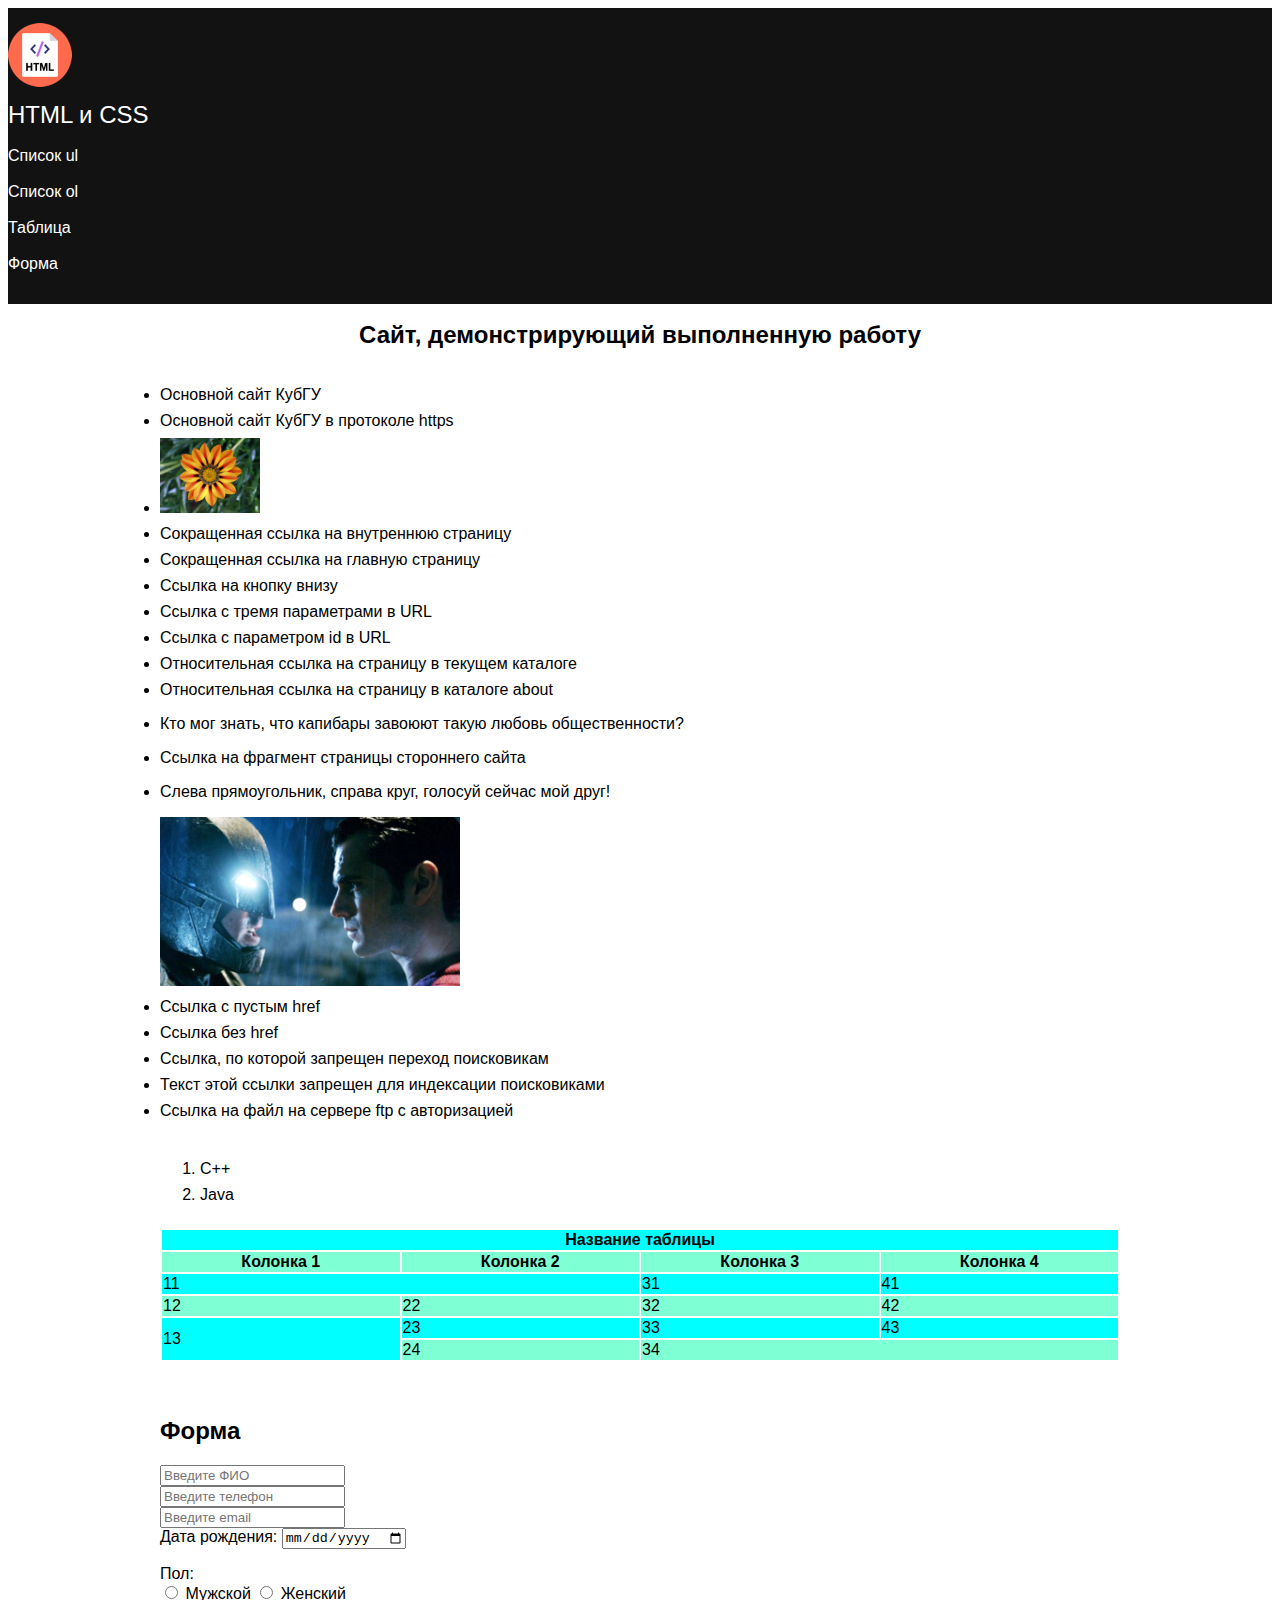
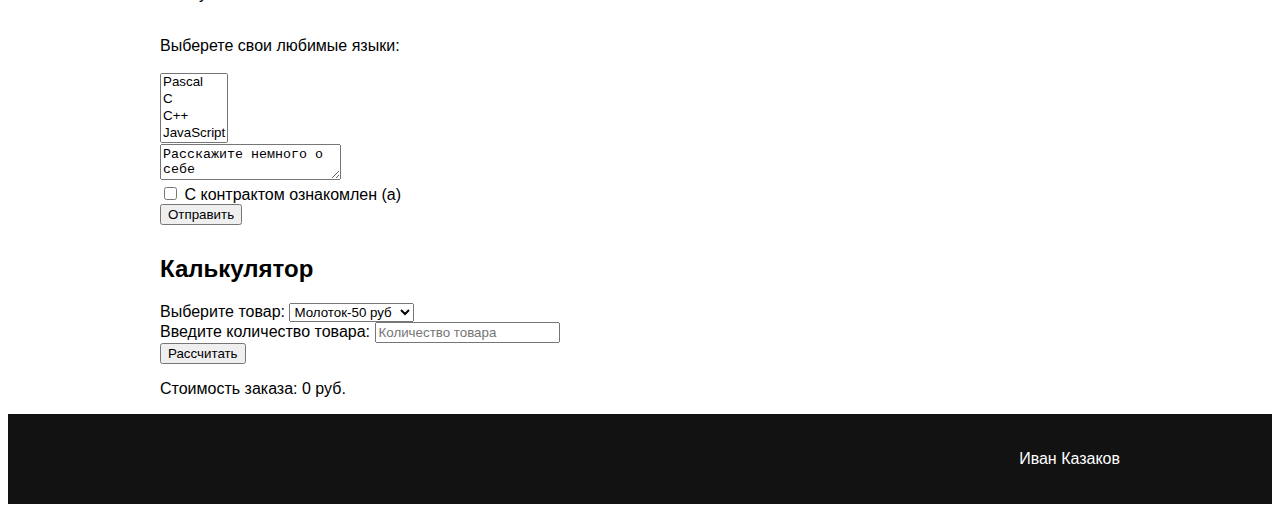
<file: web_5/index.html>
<!DOCTYPE html>
<html lang="ru">
<head>
    <meta charset="UTF-8">
    <meta name="viewport" content="width=device-width, initial-scale=1.0">
    <link href="https://cdn.jsdelivr.net/npm/bootstrap@5.3.2/dist/css/bootstrap.min.css" rel="stylesheet" integrity="sha384-T3c6CoIi6uLrA9TneNEoa7RxnatzjcDSCmG1MXxSR1GAsXEV/Dwwykc2MPK8M2HN" crossorigin="anonymous">
    <link rel="stylesheet" href="style.css">
    <title>Главная</title>
</head>
<body>
    <header class="header">
        <div class="container-fluid header__container">
            <div class="row">
                <div class="col-md-4 header__content-left">
                    <div class="row">
                        <div class="col-4 header__logo">
                            <img class="header__logo-img" src="images/logo.png" alt="Логотип">
                        </div>
                        <div class="col-6 header__title">HTML и CSS</div>
                    </div>
                </div>
                <nav class="col-md-8 header__nav">
                    <ul class="row header__menu">
                        <li class="col-md-3 header__menu-item">
                            <a class="header__menu-link" href="https://wirelessbiobot.github.io/web_4/#id_ul">Список ul</a>
                        </li>
                        <li class="col-md-3 header__menu-item">
                            <a class="header__menu-link" href="https://wirelessbiobot.github.io/web_4/#id_ol">Список ol</a>
                        </li>
                        <li class="col-md-3 header__menu-item">
                            <a class="header__menu-link" href="https://wirelessbiobot.github.io/web_4/#id_table">Таблица</a>
                        </li>
                        <li class="col-md-3 header__menu-item">
                            <a class="header__menu-link" href="https://wirelessbiobot.github.io/web_4/#id_form">Форма</a>
                        </li>
                    </ul>
                </nav>
            </div>
        </div>
    </header>
    <main class="main">

        <section class="flex-box-order">
            <div class="container flex-box-order__container">


                <!--======== UL ========-->


                <h1 class="flex-box-order__title">Сайт, демонстрирующий выполненную работу</h1>
                <ul class="flex-box-order__list" id="id_ul">
                    <li class="flex-box-order__list-item">
                        <a class="flex-box-order__list-link" href="http://www.kubsu.ru/index.php">Основной сайт КубГУ</a>
                    </li>
                    <li class="flex-box-order__list-item">
                        <a class="flex-box-order__list-link" href="https://www.kubsu.ru/index.php">Основной сайт КубГУ в протоколе https</a>
                    </li>
                    <li class="flex-box-order__list-item">
                        <a class="flex-box-order__list-link" href="https://ru.wikipedia.org/wiki/Портал:Ботаника/Избранное_изображение/Архив/Октябрь_2008—ноябрь_2009">
                            <img src="images/image.jpg" width="100" alt="Цветочек">
                        </a>
                    </li>
                    <li class="flex-box-order__list-item">
                        <a class="flex-box-order__list-link" href="/inner.html">Сокращенная ссылка на внутреннюю страницу</a>
                    </li>
                    <li class="flex-box-order__list-item">
                        <a class="flex-box-order__list-link" href="/index.html">Сокращенная ссылка на главную страницу</a>
                    </li>
                    <li class="flex-box-order__list-item">
                        <a class="flex-box-order__list-link" href="#Unique_Id">Ссылка на кнопку внизу</a>
                    </li>
                    <li class="flex-box-order__list-item">
                        <a class="flex-box-order__list-link" href="https://www.youtube.com/watch?v=xm3YgoEiEDc&t=400s&ab_channel=10Hours&t=10000">Ссылка с тремя параметрами в URL</a>
                    </li>
                    <li class="flex-box-order__list-item">
                        <a class="flex-box-order__list-link" href="https://ru.wikipedia.org/wiki/Бэтмен#toc">Ссылка с параметром id в URL</a>
                    </li>
                    <li class="flex-box-order__list-item">
                        <a class="flex-box-order__list-link" href="inner.html">Относительная ссылка на страницу в текущем каталоге</a>
                    </li>
                    <li class="flex-box-order__list-item">
                        <a class="flex-box-order__list-link" href="about/about_inner.html">Относительная ссылка на страницу в каталоге about</a>
                    </li>
                    <li class="flex-box-order__list-item">
                        <p>Кто мог знать, что <a class="flex-box-order__list-link" href="https://www.zoopark-rostov.ru/index.php/novosti-i-sobytiya/667-5-interesnykh-faktov-o-kapibarakh">капибары</a> завоюют такую любовь общественности?</p>
                    </li>
                    <li class="flex-box-order__list-item">
                        <a class="flex-box-order__list-link" href="https://stackoverflow.com/questions/396145/how-can-i-vertically-center-a-div-element-for-all-browsers-using-css#answers-header">Ссылка на фрагмент страницы стороннего сайта</a>
                    </li>
                    <li class="flex-box-order__list-item">
                        <p>
                            Слева прямоугольник, справа круг, голосуй сейчас мой друг!
                        </p>
                        <img src="images/image2.jpg" alt="Бэтмен против Супермена" usemap="#Picture" width="300">
                        <map name="Picture">
                            <area shape="rect" coords="0,0,100,150" href="https://ru.wikipedia.org/wiki/Бэтмен" title="За Бэта!" alt="Бэтмен">
                            <area shape="circle" coords="230,80,50" href="https://ru.wikipedia.org/wiki/Супермен" title="Я супер как и он!" alt="Супермен">
                        </map>
                    </li>
                        
                    <li class="flex-box-order__list-item">
                        <a class="flex-box-order__list-link" href="/">Ссылка с пустым href</a>
                    </li>
                    <li class="flex-box-order__list-item">
                        <a class="flex-box-order__list-link">Ссылка без href</a>
                    </li>
                    <li class="flex-box-order__list-item">
                        <a class="flex-box-order__list-link" href="inner.html" rel="nofollow">Ссылка, по которой запрещен переход поисковикам</a>
                    </li>
                    <li class="flex-box-order__list-item">
                        <!--noindex-->
                            <a class="flex-box-order__list-link" href="inner.html">Текст этой ссылки запрещен для индексации поисковиками</a>
                        <!--/noindex-->
                    </li>
                    <li class="flex-box-order__list-item">
                        <a class="flex-box-order__list-link" href="">Ссылка на файл на сервере ftp с авторизацией</a>
                    </li>
                </ul>


                <!--======== OL ==========-->


                <ol class="flex-box-order__ol-list" id="id_ol">
                    <li class="flex-box-order__list-item">
                        <a class="flex-box-order__list-link" href="https://ru.wikipedia.org/wiki/C%2B%2B" title="Скорость и контроль!">C++</a>
                    </li>
                    <li class="flex-box-order__list-item">
                        <a class="flex-box-order__list-link" href="https://ru.wikipedia.org/wiki/Java" title="Мультиплатформенность наше всё!">Java</a>
                    </li>
                </ol>


                <!--======== TABLE ========-->


                <table class="flex-box-order__table" id="id_table">
                    <tr class="flex-box-order__table-odd">
                        <th class="flex-box-order__table-header flex-box-order__table-item" colspan="4">
                            Название таблицы
                        </th>
                    </tr>
                    <tr class="flex-box-order__table-even">
                        <th class="flex-box-order__table-item">Колонка 1</th>
                        <th class="flex-box-order__table-item">Колонка 2</th>
                        <th class="flex-box-order__table-item">Колонка 3</th>
                        <th class="flex-box-order__table-item">Колонка 4</th>
                    </tr>
                    <tr class="flex-box-order__table-odd">
                        <td class="flex-box-order__table-item" colspan="2">11</td>
                        <td class="flex-box-order__table-item">31</td>
                        <td class="flex-box-order__table-item">41</td>
                    </tr>
                    <tr class="flex-box-order__table-even">
                        <td class="flex-box-order__table-item">12</td>
                        <td class="flex-box-order__table-item">22</td>
                        <td class="flex-box-order__table-item">32</td>
                        <td class="flex-box-order__table-item">42</td>
                    </tr>
                    <tr class="flex-box-order__table-odd">
                        <td class="flex-box-order__table-item" rowspan="2">13</td>
                        <td class="flex-box-order__table-item">23</td>
                        <td class="flex-box-order__table-item">33</td>
                        <td class="flex-box-order__table-item">43</td>
                    </tr>
                    <tr class="flex-box-order__table-even">
                        <td class="flex-box-order__table-item">24</td>
                        <td class="flex-box-order__table-item" colspan="2">34</td>
                    </tr>
                </table>
            </div>
        </section>

        <section class="form-section">
            <div class="container">
                <form id="id_form" action="/" method="POST" class="block">
                    <h2 class="block_title">Форма</h2>
                        <label>
                            <input class="form_item" type="text" name="fio" placeholder="Введите ФИО" required pattern="^[А-Яа-яЁё\s]+$">
                        </label>
                        <br>
                        <label>
                            <input class="form_item" type="tel" name="tel" placeholder="Введите телефон" required pattern="^[ 0-9]+$">
                        </label>
                        <br>
                        <label>
                            <input class="form_item" type="email" name="email" placeholder="Введите email" required>
                        </label>
                        <br>
                        <label class="form_text">
                            Дата рождения:
                            <input class="form_item" type="date" name="birthday" required>
                        </label>
                        <br>
                        <p class="form_text">
                            Пол:
                            <br>
                            <label class="form_text">
                                <input type="radio" name="gender" value="male" required>
                                Мужской
                            </label>   
                            <label>
                                <input type="radio" name="gender" value="female" required>
                                Женский
                            </label>
                        </p>
                        <br>
                        <label class="form_text">
                            Выберете свои любимые языки:
                            <br>
                            <br>
                            <select name="favorite_language" multiple required>
                                <option value="Pascal">Pascal</option>
                                <option value="C">C</option>
                                <option value="C++">C++</option>
                                <option value="JavaScript">JavaScript</option>
                                <option value="PHP">PHP</option>
                                <option value="Python">Python</option>
                                <option value="Java">Java</option>
                                <option value="Haskel">Haskel</option>
                                <option value="Clojure">Clojure</option>
                                <option value="Prolog">Prolog</option>
                                <option value="Scala">Scala</option>
                            </select>
                        </label>
                        <br>
                        <textarea name="biography" required>Расскажите немного о себе</textarea>
                        <br>
                        <label class="agreement">
                            <input type="checkbox" name="agreement" required>
                            С контрактом ознакомлен (а)
                        </label>
                        <br>
                        <input class="form_item button" type="submit" id="Unique_Id" value="Отправить">
                    </form>
            </div>
        </section>
        <section class="calculate">
            <div class="container">
                <h2 class="block_title">Калькулятор</h2>
                <label for="productSelect">Выберите товар:</label>
                <select id="productSelect">
                    <option value="product1">Молоток-50 руб</option>
                    <option value="product2">Отвертка-20 руб</option>
                    <option value="product3">Гвозди-10 руб</option>
                </select>
                <br>
                <label for="quantity">Введите количество товара:</label>
                <input type="text" id="quantity" placeholder="Количество товара">
                <br>
                <button onclick="calculateTotal()">Рассчитать</button>
                <p>Стоимость заказа: <span id="totalCost">0</span> руб.</p>
            </div>
        </section>
    </main>
    <footer class="footer">
        <div class="container footer__container">
            <div class="footer__text">Иван Казаков</div>
        </div>
    </footer>
    <script src="script.js"></script>
</body>
</html>
</file>
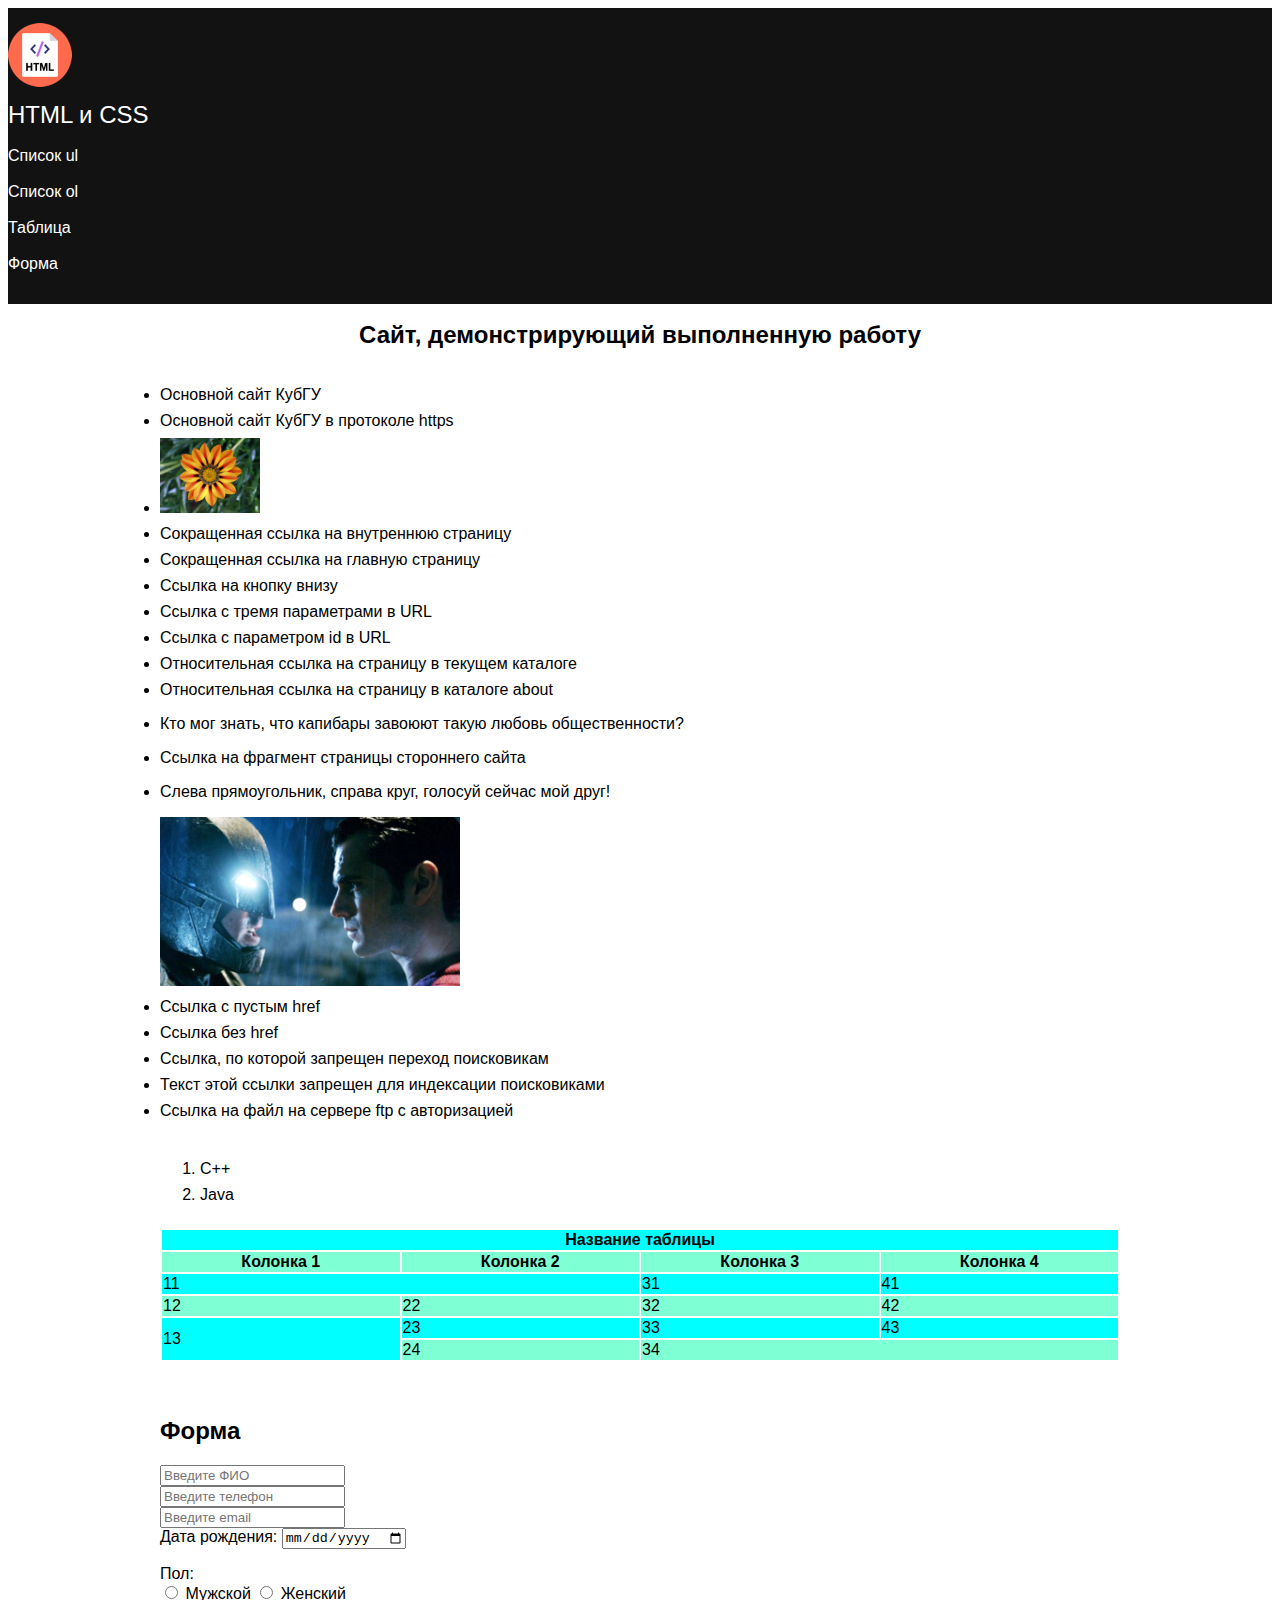
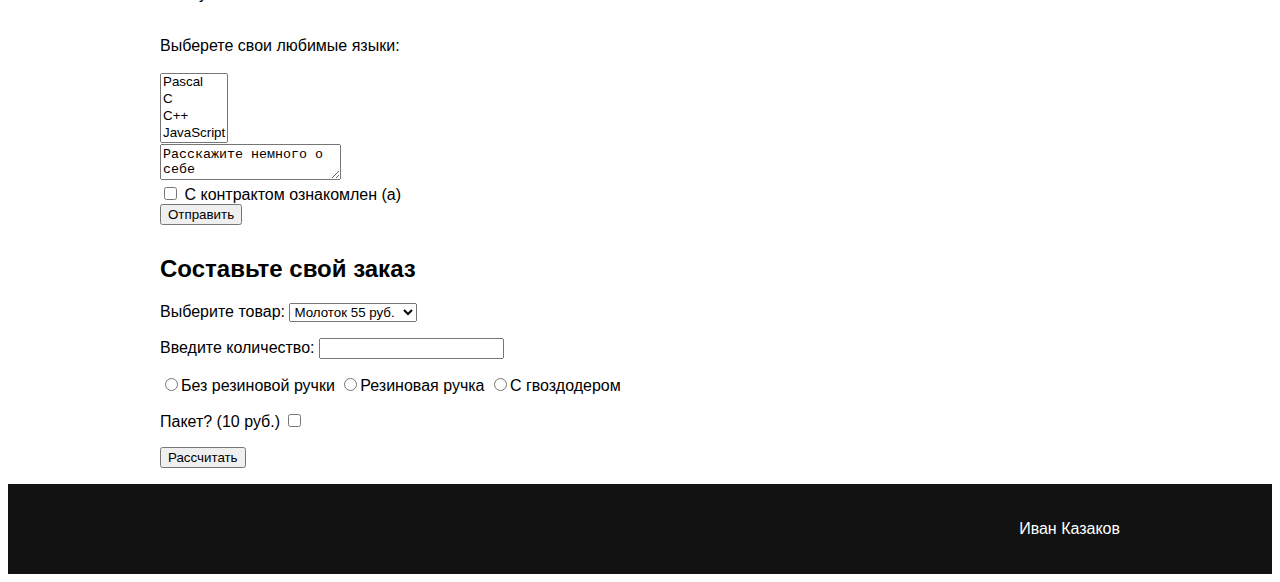
<file: web_6/index.html>
<!DOCTYPE html>
<html lang="ru">
<head>
    <meta charset="UTF-8">
    <meta name="viewport" content="width=device-width, initial-scale=1.0">
    <link href="https://cdn.jsdelivr.net/npm/bootstrap@5.3.2/dist/css/bootstrap.min.css" rel="stylesheet" integrity="sha384-T3c6CoIi6uLrA9TneNEoa7RxnatzjcDSCmG1MXxSR1GAsXEV/Dwwykc2MPK8M2HN" crossorigin="anonymous">
    <link rel="stylesheet" href="style.css">
    <title>Главная</title>
</head>
<body>
    <header class="header">
        <div class="container-fluid header__container">
            <div class="row">
                <div class="col-md-4 header__content-left">
                    <div class="row">
                        <div class="col-4 header__logo">
                            <img class="header__logo-img" src="images/logo.png" alt="Логотип">
                        </div>
                        <div class="col-6 header__title">HTML и CSS</div>
                    </div>
                </div>
                <nav class="col-md-8 header__nav">
                    <ul class="row header__menu">
                        <li class="col-md-3 header__menu-item">
                            <a class="header__menu-link" href="https://wirelessbiobot.github.io/web_4/#id_ul">Список ul</a>
                        </li>
                        <li class="col-md-3 header__menu-item">
                            <a class="header__menu-link" href="https://wirelessbiobot.github.io/web_4/#id_ol">Список ol</a>
                        </li>
                        <li class="col-md-3 header__menu-item">
                            <a class="header__menu-link" href="https://wirelessbiobot.github.io/web_4/#id_table">Таблица</a>
                        </li>
                        <li class="col-md-3 header__menu-item">
                            <a class="header__menu-link" href="https://wirelessbiobot.github.io/web_4/#id_form">Форма</a>
                        </li>
                    </ul>
                </nav>
            </div>
        </div>
    </header>
    <main class="main">

        <section class="flex-box-order">
            <div class="container flex-box-order__container">


                <!--======== UL ========-->


                <h1 class="flex-box-order__title">Сайт, демонстрирующий выполненную работу</h1>
                <ul class="flex-box-order__list" id="id_ul">
                    <li class="flex-box-order__list-item">
                        <a class="flex-box-order__list-link" href="http://www.kubsu.ru/index.php">Основной сайт КубГУ</a>
                    </li>
                    <li class="flex-box-order__list-item">
                        <a class="flex-box-order__list-link" href="https://www.kubsu.ru/index.php">Основной сайт КубГУ в протоколе https</a>
                    </li>
                    <li class="flex-box-order__list-item">
                        <a class="flex-box-order__list-link" href="https://ru.wikipedia.org/wiki/Портал:Ботаника/Избранное_изображение/Архив/Октябрь_2008—ноябрь_2009">
                            <img src="images/image.jpg" width="100" alt="Цветочек">
                        </a>
                    </li>
                    <li class="flex-box-order__list-item">
                        <a class="flex-box-order__list-link" href="/inner.html">Сокращенная ссылка на внутреннюю страницу</a>
                    </li>
                    <li class="flex-box-order__list-item">
                        <a class="flex-box-order__list-link" href="/index.html">Сокращенная ссылка на главную страницу</a>
                    </li>
                    <li class="flex-box-order__list-item">
                        <a class="flex-box-order__list-link" href="#Unique_Id">Ссылка на кнопку внизу</a>
                    </li>
                    <li class="flex-box-order__list-item">
                        <a class="flex-box-order__list-link" href="https://www.youtube.com/watch?v=xm3YgoEiEDc&t=400s&ab_channel=10Hours&t=10000">Ссылка с тремя параметрами в URL</a>
                    </li>
                    <li class="flex-box-order__list-item">
                        <a class="flex-box-order__list-link" href="https://ru.wikipedia.org/wiki/Бэтмен#toc">Ссылка с параметром id в URL</a>
                    </li>
                    <li class="flex-box-order__list-item">
                        <a class="flex-box-order__list-link" href="inner.html">Относительная ссылка на страницу в текущем каталоге</a>
                    </li>
                    <li class="flex-box-order__list-item">
                        <a class="flex-box-order__list-link" href="about/about_inner.html">Относительная ссылка на страницу в каталоге about</a>
                    </li>
                    <li class="flex-box-order__list-item">
                        <p>Кто мог знать, что <a class="flex-box-order__list-link" href="https://www.zoopark-rostov.ru/index.php/novosti-i-sobytiya/667-5-interesnykh-faktov-o-kapibarakh">капибары</a> завоюют такую любовь общественности?</p>
                    </li>
                    <li class="flex-box-order__list-item">
                        <a class="flex-box-order__list-link" href="https://stackoverflow.com/questions/396145/how-can-i-vertically-center-a-div-element-for-all-browsers-using-css#answers-header">Ссылка на фрагмент страницы стороннего сайта</a>
                    </li>
                    <li class="flex-box-order__list-item">
                        <p>
                            Слева прямоугольник, справа круг, голосуй сейчас мой друг!
                        </p>
                        <img src="images/image2.jpg" alt="Бэтмен против Супермена" usemap="#Picture" width="300">
                        <map name="Picture">
                            <area shape="rect" coords="0,0,100,150" href="https://ru.wikipedia.org/wiki/Бэтмен" title="За Бэта!" alt="Бэтмен">
                            <area shape="circle" coords="230,80,50" href="https://ru.wikipedia.org/wiki/Супермен" title="Я супер как и он!" alt="Супермен">
                        </map>
                    </li>
                        
                    <li class="flex-box-order__list-item">
                        <a class="flex-box-order__list-link" href="/">Ссылка с пустым href</a>
                    </li>
                    <li class="flex-box-order__list-item">
                        <a class="flex-box-order__list-link">Ссылка без href</a>
                    </li>
                    <li class="flex-box-order__list-item">
                        <a class="flex-box-order__list-link" href="inner.html" rel="nofollow">Ссылка, по которой запрещен переход поисковикам</a>
                    </li>
                    <li class="flex-box-order__list-item">
                        <!--noindex-->
                            <a class="flex-box-order__list-link" href="inner.html">Текст этой ссылки запрещен для индексации поисковиками</a>
                        <!--/noindex-->
                    </li>
                    <li class="flex-box-order__list-item">
                        <a class="flex-box-order__list-link" href="">Ссылка на файл на сервере ftp с авторизацией</a>
                    </li>
                </ul>


                <!--======== OL ==========-->


                <ol class="flex-box-order__ol-list" id="id_ol">
                    <li class="flex-box-order__list-item">
                        <a class="flex-box-order__list-link" href="https://ru.wikipedia.org/wiki/C%2B%2B" title="Скорость и контроль!">C++</a>
                    </li>
                    <li class="flex-box-order__list-item">
                        <a class="flex-box-order__list-link" href="https://ru.wikipedia.org/wiki/Java" title="Мультиплатформенность наше всё!">Java</a>
                    </li>
                </ol>


                <!--======== TABLE ========-->


                <table class="flex-box-order__table" id="id_table">
                    <tr class="flex-box-order__table-odd">
                        <th class="flex-box-order__table-header flex-box-order__table-item" colspan="4">
                            Название таблицы
                        </th>
                    </tr>
                    <tr class="flex-box-order__table-even">
                        <th class="flex-box-order__table-item">Колонка 1</th>
                        <th class="flex-box-order__table-item">Колонка 2</th>
                        <th class="flex-box-order__table-item">Колонка 3</th>
                        <th class="flex-box-order__table-item">Колонка 4</th>
                    </tr>
                    <tr class="flex-box-order__table-odd">
                        <td class="flex-box-order__table-item" colspan="2">11</td>
                        <td class="flex-box-order__table-item">31</td>
                        <td class="flex-box-order__table-item">41</td>
                    </tr>
                    <tr class="flex-box-order__table-even">
                        <td class="flex-box-order__table-item">12</td>
                        <td class="flex-box-order__table-item">22</td>
                        <td class="flex-box-order__table-item">32</td>
                        <td class="flex-box-order__table-item">42</td>
                    </tr>
                    <tr class="flex-box-order__table-odd">
                        <td class="flex-box-order__table-item" rowspan="2">13</td>
                        <td class="flex-box-order__table-item">23</td>
                        <td class="flex-box-order__table-item">33</td>
                        <td class="flex-box-order__table-item">43</td>
                    </tr>
                    <tr class="flex-box-order__table-even">
                        <td class="flex-box-order__table-item">24</td>
                        <td class="flex-box-order__table-item" colspan="2">34</td>
                    </tr>
                </table>
            </div>
        </section>

        <section class="form-section">
            <div class="container">
                <form id="id_form" action="/" method="POST" class="block">
                    <h2 class="block_title">Форма</h2>
                        <label>
                            <input class="form_item" type="text" name="fio" placeholder="Введите ФИО" required pattern="^[А-Яа-яЁё\s]+$">
                        </label>
                        <br>
                        <label>
                            <input class="form_item" type="tel" name="tel" placeholder="Введите телефон" required pattern="^[ 0-9]+$">
                        </label>
                        <br>
                        <label>
                            <input class="form_item" type="email" name="email" placeholder="Введите email" required>
                        </label>
                        <br>
                        <label class="form_text">
                            Дата рождения:
                            <input class="form_item" type="date" name="birthday" required>
                        </label>
                        <br>
                        <p class="form_text">
                            Пол:
                            <br>
                            <label class="form_text">
                                <input type="radio" name="gender" value="male" required>
                                Мужской
                            </label>   
                            <label>
                                <input type="radio" name="gender" value="female" required>
                                Женский
                            </label>
                        </p>
                        <br>
                        <label class="form_text">
                            Выберете свои любимые языки:
                            <br>
                            <br>
                            <select name="favorite_language" multiple required>
                                <option value="Pascal">Pascal</option>
                                <option value="C">C</option>
                                <option value="C++">C++</option>
                                <option value="JavaScript">JavaScript</option>
                                <option value="PHP">PHP</option>
                                <option value="Python">Python</option>
                                <option value="Java">Java</option>
                                <option value="Haskel">Haskel</option>
                                <option value="Clojure">Clojure</option>
                                <option value="Prolog">Prolog</option>
                                <option value="Scala">Scala</option>
                            </select>
                        </label>
                        <br>
                        <textarea name="biography" required>Расскажите немного о себе</textarea>
                        <br>
                        <label class="agreement">
                            <input type="checkbox" name="agreement" required>
                            С контрактом ознакомлен (а)
                        </label>
                        <br>
                        <input class="form_item button" type="submit" id="Unique_Id" value="Отправить">
                    </form>
            </div>
        </section>
        <section class="calculate">
            <div class="container">
                <h2 class="calculator" id="calculator">Составьте свой заказ</h2>
                <form>
                    <p>Выберите товар:
                        <select name="myselect" required>
                            <option value="1">Молоток 55 руб.</option>
                            <option value="2">Отвертка 40 руб.</option>
                            <option value="3">Гвозди 10 руб.</option>
                        </select>
                    </p>
                    <p>Введите количество: <input id="quantity" class="quantity"></p>
                    <div class="myradios" id="myradios">
                        <label><input type="radio" name="myradio" value="40">Без резиновой ручки</label>
                        <label><input type="radio" name="myradio" value="40">Резиновая ручка</label>
                        <label><input type="radio" name="myradio" value="40">С гвоздодером</label>
                    </div>
                    <p class="mycheckbox" id="mycheckbox">
                        <label>
                            Пакет? (10 руб.) <input value="10" type="checkbox">
                        </label>
                    </p>
                </form>
                <button id="button">Рассчитать</button>
                <p id="finalPrice"></p>
            </div>
        </section>
    </main>
    <footer class="footer">
        <div class="container footer__container">
            <div class="footer__text">Иван Казаков</div>
        </div>
    </footer>
    <script src="script.js"></script>
</body>
</html>
</file>
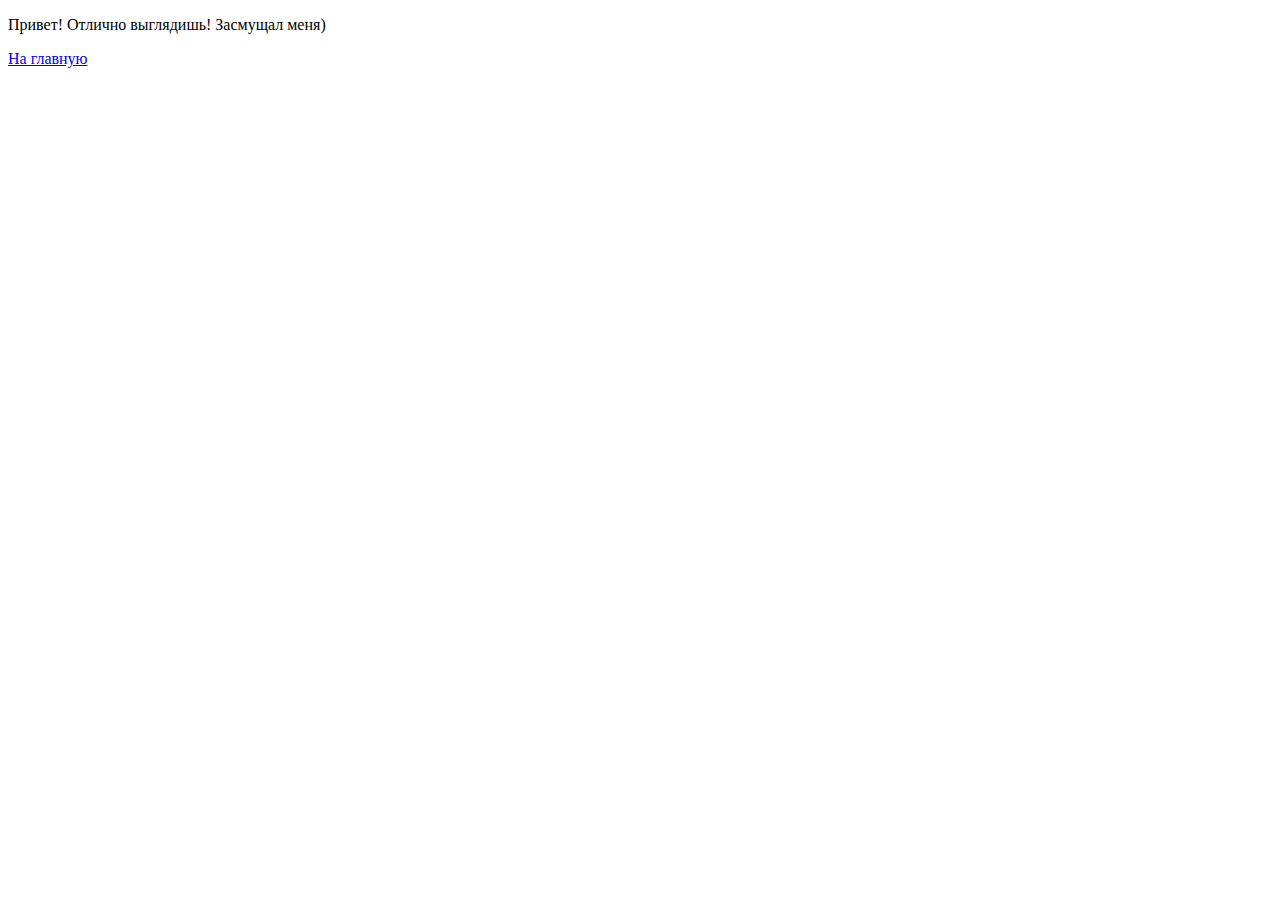
<file: inner.html>
<!DOCTYPE html>
<html lang="ru">
<head>
    <meta charset="UTF-8">
    <title>Внутренняя</title>
</head>
<body>
    <p>Привет! Отлично выглядишь! Засмущал меня)</p>
    <p><a href="index.html">На главную</a></p>
</body>
</html>
</file>
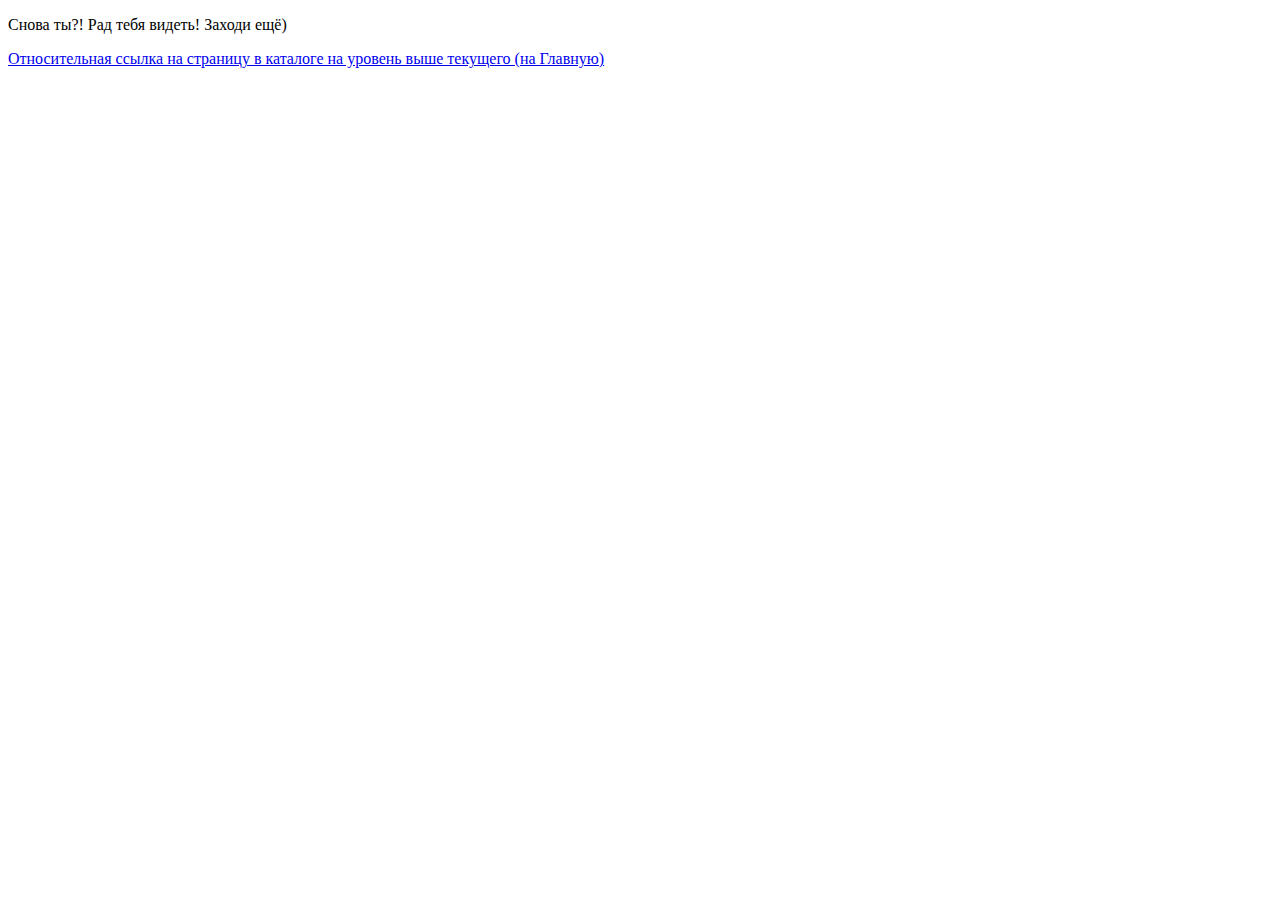
<file: about/about_inner.html>
<!DOCTYPE html>
<html lang="ru">
<head>
    <meta charset="UTF-8">
    <title>В каталоге</title>
</head>
<body>
    <p>Снова ты?! Рад тебя видеть! Заходи ещё)</p>
    <p><a href="../index.html">Относительная ссылка на страницу в каталоге на уровень выше текущего (на Главную)</a></p>
</body>
</html>
</file>
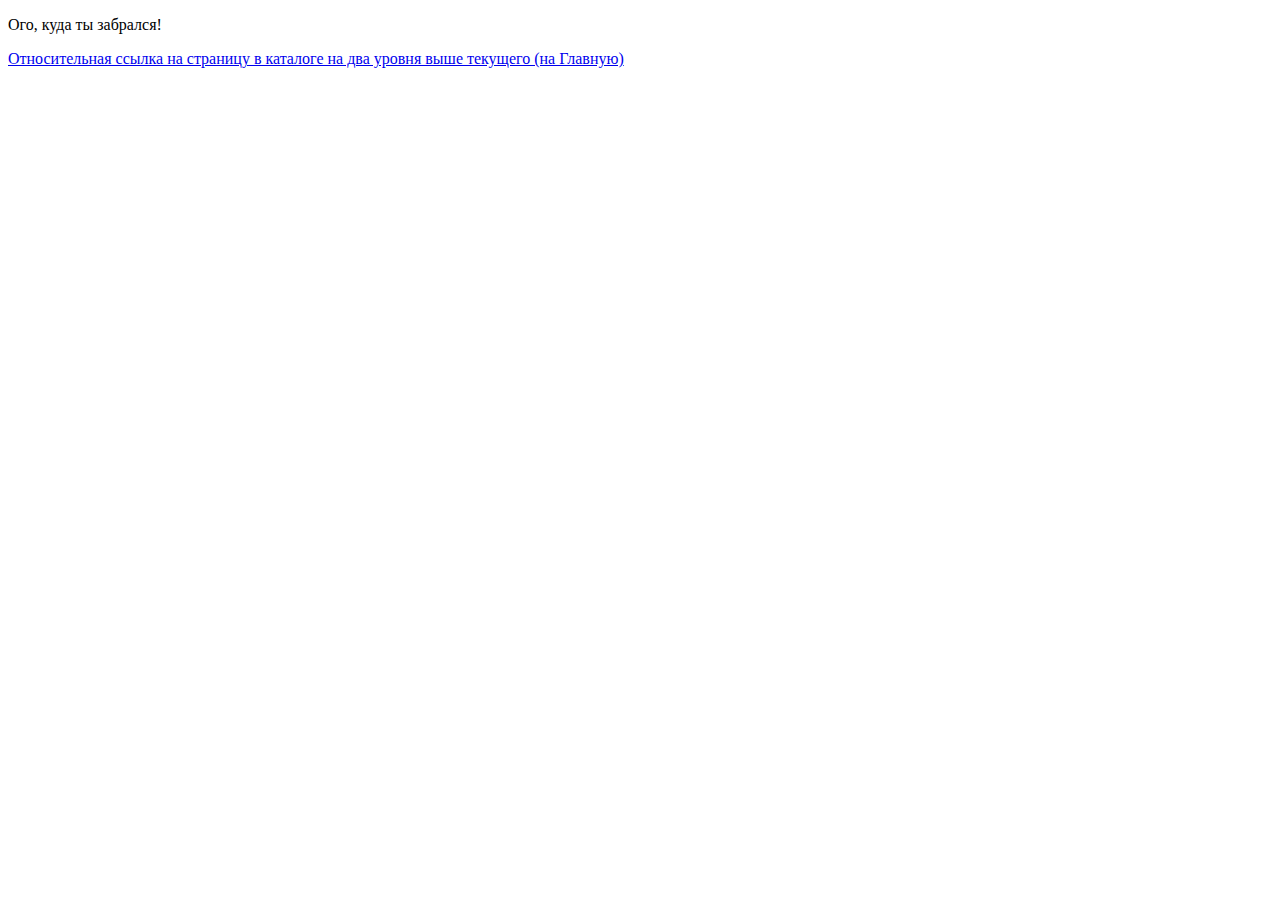
<file: about/aboutless/aboutless_inner.html>
<!DOCTYPE html>
<html lang="ru">
<head>
    <meta charset="UTF-8">
    <title>В самой глубине</title>
</head>
<body>
    <p>Ого, куда ты забрался!</p>
    <p><a href="../../index.html">Относительная ссылка на страницу в каталоге на два уровня выше текущего (на Главную)</a></p>

</body>
</html>
</file>
<file: web_2/style.css>
* {
    box-sizing: border-box;
    margin: 0;
    padding: 0;
    border: 0;
}

.header {
    background-color: #26425A;
}

.content {
    max-width: 960px;
    margin: 0 auto;
}

.wrapper:after {
    content: '';
    display: block;
    clear: both;
}

.left {
    float: left;
    padding: 20px 20px 20px 0;
}

.logo {
    float: left;
    padding: 18px 18px 18px 0;
}

.name {
    color: #E1CBD7;
    font-family: Arial;
    font-size: 30px;
    float: right;
    margin-left: 40px;
    margin-top: 32px;
}

.right {
    float: right;
    padding: 20px;
}

.list {
    margin-top: 40px;
}

.list li {
    float: left;
    margin-right: 30px;
    list-style-type: none;
    font-family: Arial;
    font-size: 18px;
}

.list li a:link {
    color: #E1CBD7;
    text-decoration: none;
}

.list li a:visited {
    color: #E1CBD7;
    text-decoration: none;
}

body {
    background-color: rgba(195, 139, 212, 0.5);
}

h1 {
    font-family: Arial, Helvetica, sans-serif;
    text-align: center;
    margin: 30px;
}

.list_title {
    list-style-type: none;
}

.block_title {
    font-family: Arial, Helvetica, sans-serif;
    text-align: center;
}

.block {
    background-color: #E1CBD7;
    padding: 20px;
    border-radius: 20px;
    border: 2px solid #26425A;
    margin-bottom: 30px;
}

.references__item {
    margin-left: 20px;
    margin-bottom: 8px;
}

.references__item a {
    font-family: Arial, Helvetica, sans-serif;
    font-size: 16px;
    text-decoration: none;
}

.references__item p {
    font-family: Arial, Helvetica, sans-serif;
    font-size: 16px;
    margin-bottom: 5px;
}

.references__item a:link {
    color: #190019;
}

.references__item a:visited {
    color: #190019;
}

.table {
    border-collapse: collapse;
}

.table_header {
    text-align: center;
}

.odd {
    background-color: #DFB6B2;
}

.even {
    background-color: #854F6C;
}

.table_item {
    text-align: center;
    padding: 8px;
    font-family: Arial, Helvetica, sans-serif;
    border: 1px solid black;
}

.form_item {
    font-family: Arial, Helvetica, sans-serif;
    font-size: 14px;
    height: 32px;
    border: 2px solid #26425A;
    border-radius: 32px;
    padding: 6px;
    margin-bottom: 10px;
}

select, textarea {
    border: 2px solid #26425A;
    height: 100px;
    width: 100px;
    padding: 10px;
    border-radius: 20px;
    margin-bottom: 10px;
}

select::-webkit-scrollbar {
    display: none;
}

.agreement {
    font-family: Arial, Helvetica, sans-serif;
    font-weight: bold;
}

.form_text {
    font-family: Arial, Helvetica, sans-serif;
    padding: 6px;
}

.button {
    margin-top: 10px;
}

.footer {
    background-color: #26425A;
}

.footer__text {
    font-family: Arial, Helvetica, sans-serif;
    color: #E1CBD7;
    font-size: 20px;
    float: right;
    padding: 15px 0;
}
</file>
<file: web_3/style.css>
/*========== BASE ==========*/


* {
    box-sizing: border-box;
    margin: 0;
    padding: 0;
}

body {
    font-family: Arial, Helvetica, sans-serif;
    color: #000;
    font-size: 16px;
}

a {
    text-decoration: none;
    color: #000;
}

.container {
    max-width: 960px;
    margin: 0 auto;
    padding: 0 25px;
}


/*========== HEADER ==========*/


.header {
    background: #121212;
    color: #fff;

    padding: 15px 0;
}

.header__container {
    display: flex;
    flex-wrap: wrap;
    gap: 15px;
}

@media (min-width: 768px) {
    .header__container {
        flex-wrap: nowrap;
        gap: 20px;
    }
}

.header__content-left {
    flex: 0 1 100vw;
    display: flex;
    align-items: center;
}

.header__title {
    font-size: 24px;
    margin-left: 25px;
}

.header__nav {
    flex: 0 1 100vw;
}

@media (min-width: 768px) {
    .header__nav {
        flex: 1 0 auto;
    }
}

.header__menu {
    display: flex;
    flex-direction: column;
    gap: 10px;
    list-style-type: none;
}

@media (min-width: 768px) {
    .header__menu {
        flex-direction: row;
        gap: 15px;
        height: 100%;
        align-items: center;
    }
}

.header__menu-link {
    color: #fff;
}


/*========== MAIN ==========*/


    /*---------- FLEX-BOX-ORDER ---------*/


.flex-box-order {
    padding: 15px 0;
}

.flex-box-order__container {
    display: flex;
    flex-direction: column;
}

.flex-box-order__title {
    order: -1;

    font-size: 24px;
    text-align: center;
    line-height: 1.3;

    margin: 0 0 20px;
}


        /*---------- UL-LIST ---------*/


.flex-box-order__list {
    order: 1;
}

.flex-box-order__list-item {
    margin-bottom: 8px;
}


        /*---------- OL-LIST ---------*/


.flex-box-order__ol-list {
    order: 2;
}


        /*---------- TABLE ---------*/


.flex-box-order__table {
    order: 0;

    margin: 0 0 20px;
}

@media (min-width: 768px) {
    .flex-box-order__table {
        order: 3;
    }
}

.flex-box-order__table-odd {
    background-color: aqua;
}
.flex-box-order__table-even {
    background-color: aquamarine;
}


/*========== FOOTER ==========*/


.footer {
    height: 60px;
    padding: 15px 0;

    background: #121212;
    color: #fff;
}

.footer__container {
    height: 100%;

    display: flex;
    justify-content: end;
    align-items: center;
}
</file>
<file: web_4/style.css>
/*========== BASE ==========*/


/* * {
    box-sizing: border-box;
    margin: 0;
    padding: 0;
} */

body {
    font-family: Arial, Helvetica, sans-serif;
    color: #000;
    font-size: 16px;
}

a {
    text-decoration: none;
    color: #000;
}

ul {
    padding: 0;
}


.container {
    max-width: 960px;
    margin: 0 auto;
    padding: 0 25px;
}


/*========== HEADER ==========*/


.header {
    background: #121212;
    color: #fff;

    padding: 15px 0;
}

.header__title {
    margin-top: 10px;
    font-size: 24px;
}

@media (max-width: 767px) {
    .header__nav {
        margin-top: 15px;
    }
}

.header__menu {
    list-style-type: none;
}

.header__menu-item {
    margin-top: 18px;
}

.header__menu-link {
    color: #fff;
}


/*========== MAIN ==========*/


    /*---------- FLEX-BOX-ORDER ---------*/


.flex-box-order {
    padding: 15px 0;
}

.flex-box-order__container {
    display: flex;
    flex-direction: column;
}

.flex-box-order__title {
    order: -1;

    font-size: 24px;
    text-align: center;
    line-height: 1.3;

    margin: 0 0 20px;
}


        /*---------- UL-LIST ---------*/


.flex-box-order__list {
    order: 1;
}

.flex-box-order__list-item {
    margin-bottom: 8px;
}


        /*---------- OL-LIST ---------*/


.flex-box-order__ol-list {
    order: 2;
}


        /*---------- TABLE ---------*/


.flex-box-order__table {
    order: 0;

    margin: 0 0 20px;
}

@media (min-width: 768px) {
    .flex-box-order__table {
        order: 3;
    }
}

.flex-box-order__table-odd {
    background-color: aqua;
}
.flex-box-order__table-even {
    background-color: aquamarine;
}


/*========== FOOTER ==========*/


.footer {
    height: 60px;
    padding: 15px 0;

    background: #121212;
    color: #fff;
}

.footer__container {
    height: 100%;

    display: flex;
    justify-content: end;
    align-items: center;
}
</file>
<file: web_5/style.css>
/*========== BASE ==========*/


/* * {
    box-sizing: border-box;
    margin: 0;
    padding: 0;
} */

body {
    font-family: Arial, Helvetica, sans-serif;
    color: #000;
    font-size: 16px;
}

a {
    text-decoration: none;
    color: #000;
}

ul {
    padding: 0;
}


.container {
    max-width: 960px;
    margin: 0 auto;
    padding: 0 25px;
}


/*========== HEADER ==========*/


.header {
    background: #121212;
    color: #fff;

    padding: 15px 0;
}

.header__title {
    margin-top: 10px;
    font-size: 24px;
}

@media (max-width: 767px) {
    .header__nav {
        margin-top: 15px;
    }
}

.header__menu {
    list-style-type: none;
}

.header__menu-item {
    margin-top: 18px;
}

.header__menu-link {
    color: #fff;
}


/*========== MAIN ==========*/


    /*---------- FLEX-BOX-ORDER ---------*/


.flex-box-order {
    padding: 15px 0;
}

.flex-box-order__container {
    display: flex;
    flex-direction: column;
}

.flex-box-order__title {
    order: -1;

    font-size: 24px;
    text-align: center;
    line-height: 1.3;

    margin: 0 0 20px;
}


        /*---------- UL-LIST ---------*/


.flex-box-order__list {
    order: 1;
}

.flex-box-order__list-item {
    margin-bottom: 8px;
}


        /*---------- OL-LIST ---------*/


.flex-box-order__ol-list {
    order: 2;
}


        /*---------- TABLE ---------*/


.flex-box-order__table {
    order: 0;

    margin: 0 0 20px;
}

@media (min-width: 768px) {
    .flex-box-order__table {
        order: 3;
    }
}

.flex-box-order__table-odd {
    background-color: aqua;
}
.flex-box-order__table-even {
    background-color: aquamarine;
}


.calculate {
    margin-top: 30px;
}

/*========== FOOTER ==========*/


.footer {
    height: 60px;
    padding: 15px 0;

    background: #121212;
    color: #fff;
}

.footer__container {
    height: 100%;

    display: flex;
    justify-content: end;
    align-items: center;
}
</file>
<file: web_6/style.css>
/*========== BASE ==========*/


/* * {
    box-sizing: border-box;
    margin: 0;
    padding: 0;
} */

body {
    font-family: Arial, Helvetica, sans-serif;
    color: #000;
    font-size: 16px;
}

a {
    text-decoration: none;
    color: #000;
}

ul {
    padding: 0;
}


.container {
    max-width: 960px;
    margin: 0 auto;
    padding: 0 25px;
}


/*========== HEADER ==========*/


.header {
    background: #121212;
    color: #fff;

    padding: 15px 0;
}

.header__title {
    margin-top: 10px;
    font-size: 24px;
}

@media (max-width: 767px) {
    .header__nav {
        margin-top: 15px;
    }
}

.header__menu {
    list-style-type: none;
}

.header__menu-item {
    margin-top: 18px;
}

.header__menu-link {
    color: #fff;
}


/*========== MAIN ==========*/


    /*---------- FLEX-BOX-ORDER ---------*/


.flex-box-order {
    padding: 15px 0;
}

.flex-box-order__container {
    display: flex;
    flex-direction: column;
}

.flex-box-order__title {
    order: -1;

    font-size: 24px;
    text-align: center;
    line-height: 1.3;

    margin: 0 0 20px;
}


        /*---------- UL-LIST ---------*/


.flex-box-order__list {
    order: 1;
}

.flex-box-order__list-item {
    margin-bottom: 8px;
}


        /*---------- OL-LIST ---------*/


.flex-box-order__ol-list {
    order: 2;
}


        /*---------- TABLE ---------*/


.flex-box-order__table {
    order: 0;

    margin: 0 0 20px;
}

@media (min-width: 768px) {
    .flex-box-order__table {
        order: 3;
    }
}

.flex-box-order__table-odd {
    background-color: aqua;
}
.flex-box-order__table-even {
    background-color: aquamarine;
}


.calculate {
    margin-top: 30px;
}

/*========== FOOTER ==========*/


.footer {
    height: 60px;
    padding: 15px 0;

    background: #121212;
    color: #fff;
}

.footer__container {
    height: 100%;

    display: flex;
    justify-content: end;
    align-items: center;
}
</file>
